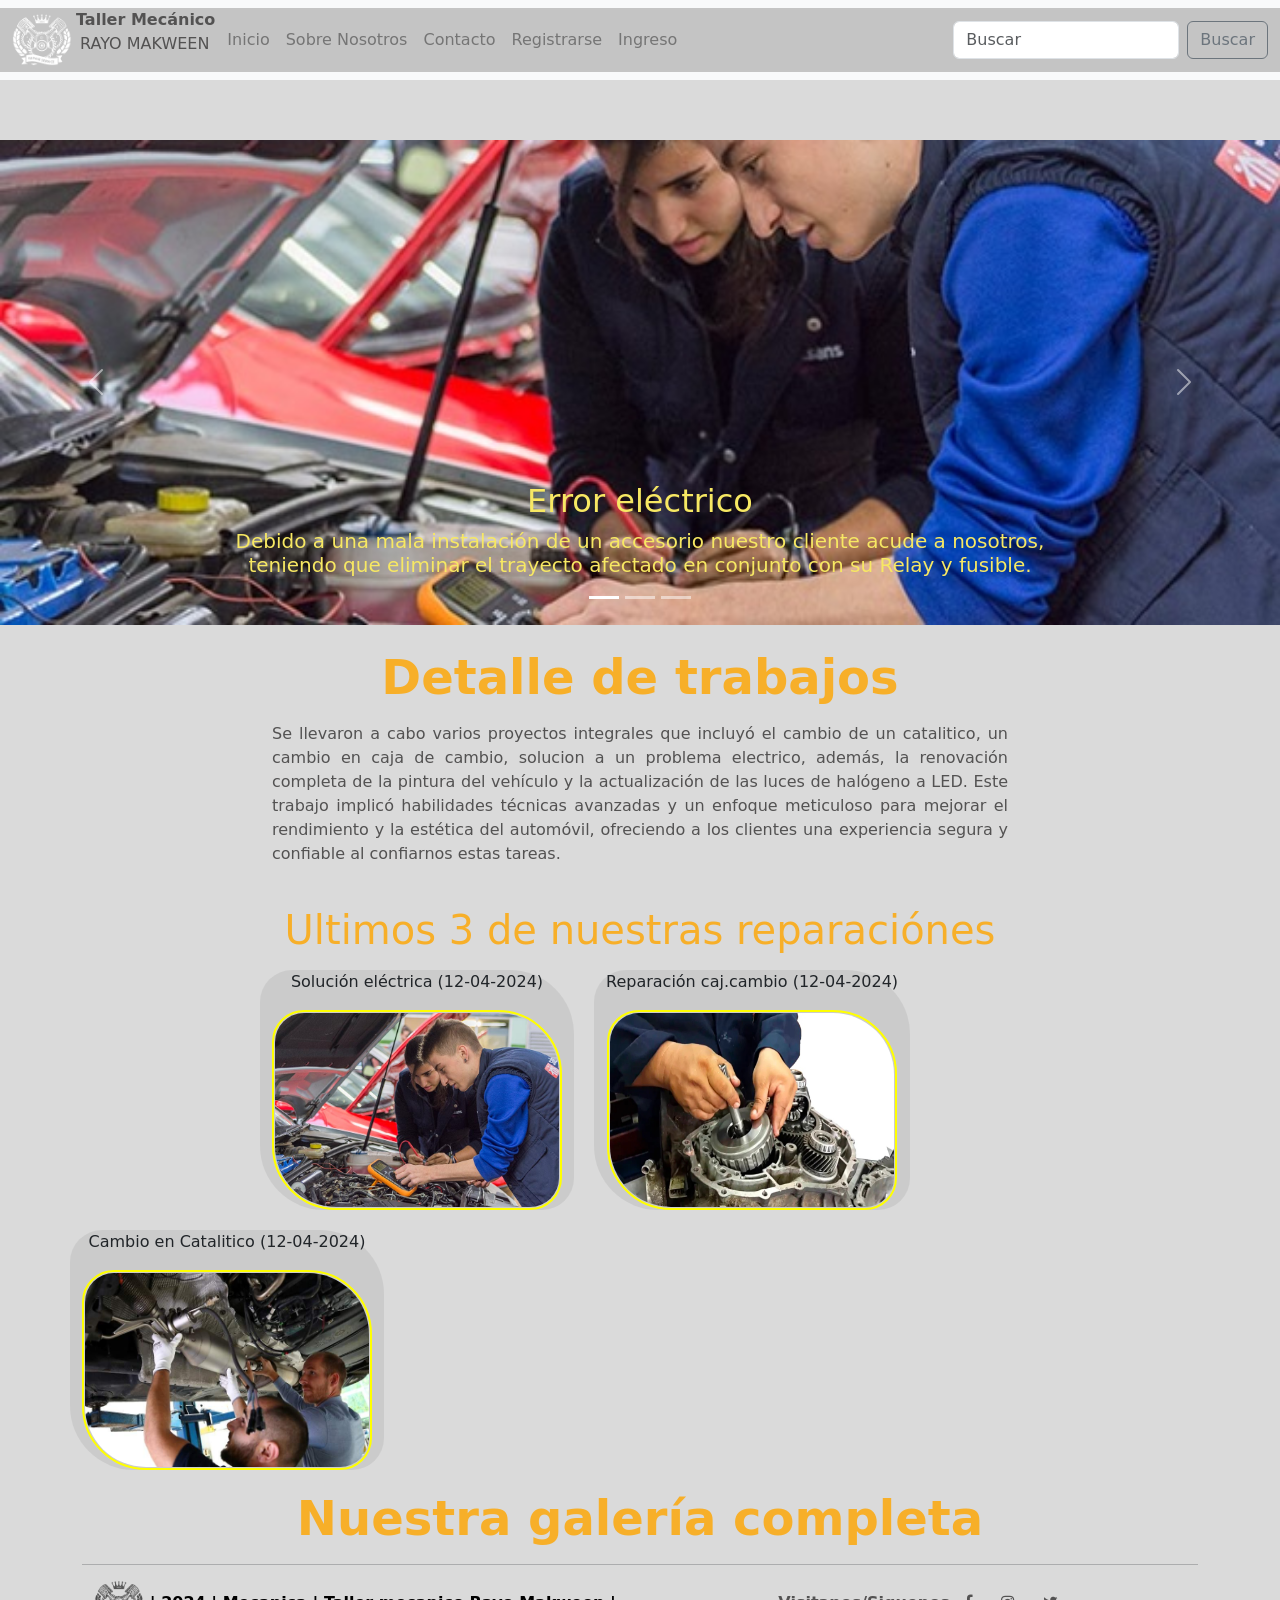
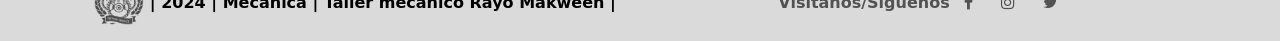
<file: index.html>
<!-- apara no tener inconveniente debe agregar las siguientes extenciones:
1. bootstrap 5 Icon snipets de joshua
2. bootstrap 5 snippets de shariar
3. bootstrap 4, font awesome 4... de ashok
4. bootstrap 5 Quick snippets de Anbuselvan
5. font Awesome de Thinker
6. Font Awesome gallery de Tomaasvergara
7. Live server-->
<!doctype html>
<html lang="en">
    <head>

        <title>Rayo Makween</title>
        <!-- Required meta tags -->
        <meta charset="utf-8" />
        <meta name="viewport" content="width=device-width, initial-scale=1.0, shrink-to-fit=no"/>
    
        <!-- Bootstrap CSS v5.2.1 -->
        <link
            href="https://cdn.jsdelivr.net/npm/bootstrap@5.3.2/dist/css/bootstrap.min.css" rel="stylesheet"
            integrity="sha384-T3c6CoIi6uLrA9TneNEoa7RxnatzjcDSCmG1MXxSR1GAsXEV/Dwwykc2MPK8M2HN" crossorigin="anonymous"/>
        <script src="https://code.jquery.com/jquery-3.6.0.min.js"></script>
        <script defer src="data.js"></script>
        <link rel="stylesheet" href="css/style.css"> <!--css local-->
        <link rel="stylesheet" href="https://maxcdn.bootstrapcdn.com/font-awesome/4.7.0/css/font-awesome.min.css">
        <!-- 3 lineas siguientes es para que carge las fuente de google fonts-->
        <link rel="preconnect" href="https://fonts.googleapis.com">
        <link rel="preconnect" href="https://fonts.gstatic.com" crossorigin>
        <link href="https://fonts.googleapis.com/css2?family=Nunito+Sans:opsz,wght@200..900&display=swap" rel="stylesheet">
    </head>
    
    <body>
        <header>

            <nav class="navbar navbar-expand-lg bg-body-tertiary">
                <div class="container-fluid bg-plomo">
                    <img src="img/logo.png" width="60" onclick="navigateTo('index.html')" style="cursor: pointer;">
                    <p class="txt-plomo t700 px-1">Taller Mecánico <br><span class="text-uppercase txt-plomo t400 px-1">Rayo Makween</span></p>
                    <button class="navbar-toggler" type="button" data-bs-toggle="collapse" data-bs-target="#navbarSupportedContent" aria-controls="navbarSupportedContent" aria-expanded="false" aria-label="Toggle navigation">
                        <span class="navbar-toggler-icon"></span>
                    </button>
                    <div class="collapse navbar-collapse" id="navbarSupportedContent">
                        <ul class="navbar-nav me-auto mb-0 mb-lg-0 txt-plomo">
                            <li class="nav-item">
                                <span class="nav-link txt-plomo" onclick="navigateTo('index.html')">Inicio</span>
                            </li>
                            <li class="nav-item">
                                <span class="nav-link" onclick="navigateTo('quienes-somos.html')">Sobre Nosotros</span>
                            </li>
                            <li class="nav-item">
                                <span class="nav-link" onclick="navigateTo('contacto.html')">Contacto</span>
                            </li>
                            <li class="nav-item">
                                <span class="nav-link" onclick="navigateTo('registro.html')">Registrarse</span>
                            </li>
                            <li class="nav-item">
                                <span class="nav-link" onclick="navigateTo('login.html')">Ingreso</span>
                            </li>
                        </ul>
                        <form id="searchForm" class="d-flex" role="search">
                            <!-- inicio sector de busqueda -->
                            <input id="searchInput" class="form-control me-2" type="search" placeholder="Buscar" aria-label="Search">
                            <button class="btn btn-outline-secondary" type="submit">Buscar</button>
                        </form> <!-- fin sector de busqueda -->
                    </div>
                </div>
            </nav>
        </header>

        <main>
            <!-- carrusel -->
            <div id="carouselExampleCaptions" class="carousel slide">
                <div class="carousel-indicators" id="carouselIndicators"></div>
                <div class="carousel-inner" id="carouselInner"></div>
                <button class="carousel-control-prev" type="button" data-bs-target="#carouselExampleCaptions" data-bs-slide="prev">
                    <span class="carousel-control-prev-icon" aria-hidden="true"></span>
                    <span class="visually-hidden">Previous</span>
                </button>
                <button class="carousel-control-next" type="button" data-bs-target="#carouselExampleCaptions" data-bs-slide="next">
                    <span class="carousel-control-next-icon " aria-hidden="true"></span>
                    <span class="visually-hidden">Next</span>
                </button>
                
            </div>
            <!--fin carrusel -->

            <div class="trabajos-realizados">
                <div class="detalle-trabajo py-4">
                    <div class="container">
                        <div class="row justify-content-center">
                            <div class="col-lg-8 col-md-8 txt-justificado">
                                <p class="t600 display-5 txt-naranja text-center">Detalle de trabajos</p>
                                <p class="txt-justificado txt-plomo">Se llevaron a cabo varios proyectos integrales que incluyó el cambio de un catalitico,
                                    un cambio en caja de cambio, solucion a un problema electrico, además,
                                    la renovación completa de la pintura del vehículo y la actualización de las luces de halógeno a LED.
                                    Este trabajo implicó habilidades técnicas avanzadas y un enfoque meticuloso para mejorar el rendimiento
                                    y la estética del automóvil, ofreciendo a los clientes una experiencia segura y confiable al confiarnos estas tareas.</p>
                            </div>
                        </div>
                    </div>
                </div>
                <div><p class="t400 display-6 txt-naranja text-center">Ultimos 3 de nuestras reparaciónes</p>
                </div>

                <!--Ultimos trabajos-->
                <div class="container">
                    <div class="row">
                        <div class="col-lg-2"></div>
                        <div class="col-lg-3 col-md-3 text-center bordes separa-hori-lg separa-verti">
                            <p>Solución eléctrica (12-04-2024)</p>
                            <a href="ultimoT1.html"><img class="img-bordes" src="img\electrico\01-copia.jpg" width="290" height="200"></a>
                        </div>
                        <div class="col-lg-3 col-md-3 text-center bordes separa-hori-lg separa-verti">
                            <p>Reparación caj.cambio (12-04-2024)</p>
                            <a href="ultimoT2.html"><img class="img-bordes" src="img\caja de cambio\01-copia.jpg" width="290" height="200"></a>
                        </div>
                        <div class="col-lg-3 col-md-3 text-center bordes separa-hori-lg separa-verti">
                            <p>Cambio en Catalitico (12-04-2024)</p>
                            <a href="ultimoT3.html"><img class="img-bordes" src="img\gases\01-copia.jpg" width="290" height="200"></a>
                        </div>
                    </div>
                </div>
                <!--Fin Ultimos trabajos-->

                <!--ingreso a la galeria-->
                <div>
                    <a class="dropdown-item" href="galeria.html"><p class="t600 display-5 txt-naranja text-center">Nuestra galería completa</p></a>
                </div>
                <!--fin ingreso a la galeria-->
            </div>
        </main>

        <footer class="footer text-center">
            <div class="copyright">
                <div class="container">
                    <hr>
                    <div class="row">
                        <div class="col-lg-6 col-md-6 txt-negro">
                            <p><b><a href="index.html"> <img src="img\logo1.png" width="50"></a> | 2024 | Mecanica | Taller mecanico Rayo Makween |</b></p>
                        </div>
                        <div class="col-lg-6 col-md-6 t700">
                            <ul class="nav justify-content-center"> <!--centrer, para centrar los 3 iconos-->
                                <!-- 1. se agrega "fa " para que carge los iconos-->
                                <!-- 2. el px-2 es para que no estan juntos-->
                                <li class="txt-plomo ">Visitanos/Siguenos</li>
                                <li><a class="text-decoration-none txt-plomo" href="https://www.facebook.com/?locale=es_LA"><i class="fa fa-brands fa-facebook px-2"></i></a></li>
                                <li><a class="text-decoration-none txt-plomo" href="https://www.instagram.com/"><i class="fa fa-brands fa-instagram px-2"></i></a></li>
                                <li><a class="text-decoration-none txt-plomo" href="https://twitter.com/?lang=es"><i class="fa fa-brands fa-twitter px-2"></i></a></li>
                            </ul>
                        </div>
                    </div>
                </div>
            </div>
        </footer>

        <!-- jquery-->
        <script src="https://code.jquery.com/jquery-3.6.0.min.js"></script>
        <script
            src="https://cdn.jsdelivr.net/npm/@popperjs/core@2.11.8/dist/umd/popper.min.js"
            integrity="sha384-I7E8VVD/ismYTF4hNIPjVp/Zjvgyol6VFvRkX/vR+Vc4jQkC+hVqc2pM8ODewa9r" crossorigin="anonymous"></script>
        <script
            src="https://cdn.jsdelivr.net/npm/bootstrap@5.3.2/dist/js/bootstrap.min.js"
            integrity="sha384-BBtl+eGJRgqQAUMxJ7pMwbEyER4l1g+O15P+16Ep7Q9Q+zqX6gSbd85u4mG4QzX+" crossorigin="anonymous"></script>
    </body>
</html>
</file>
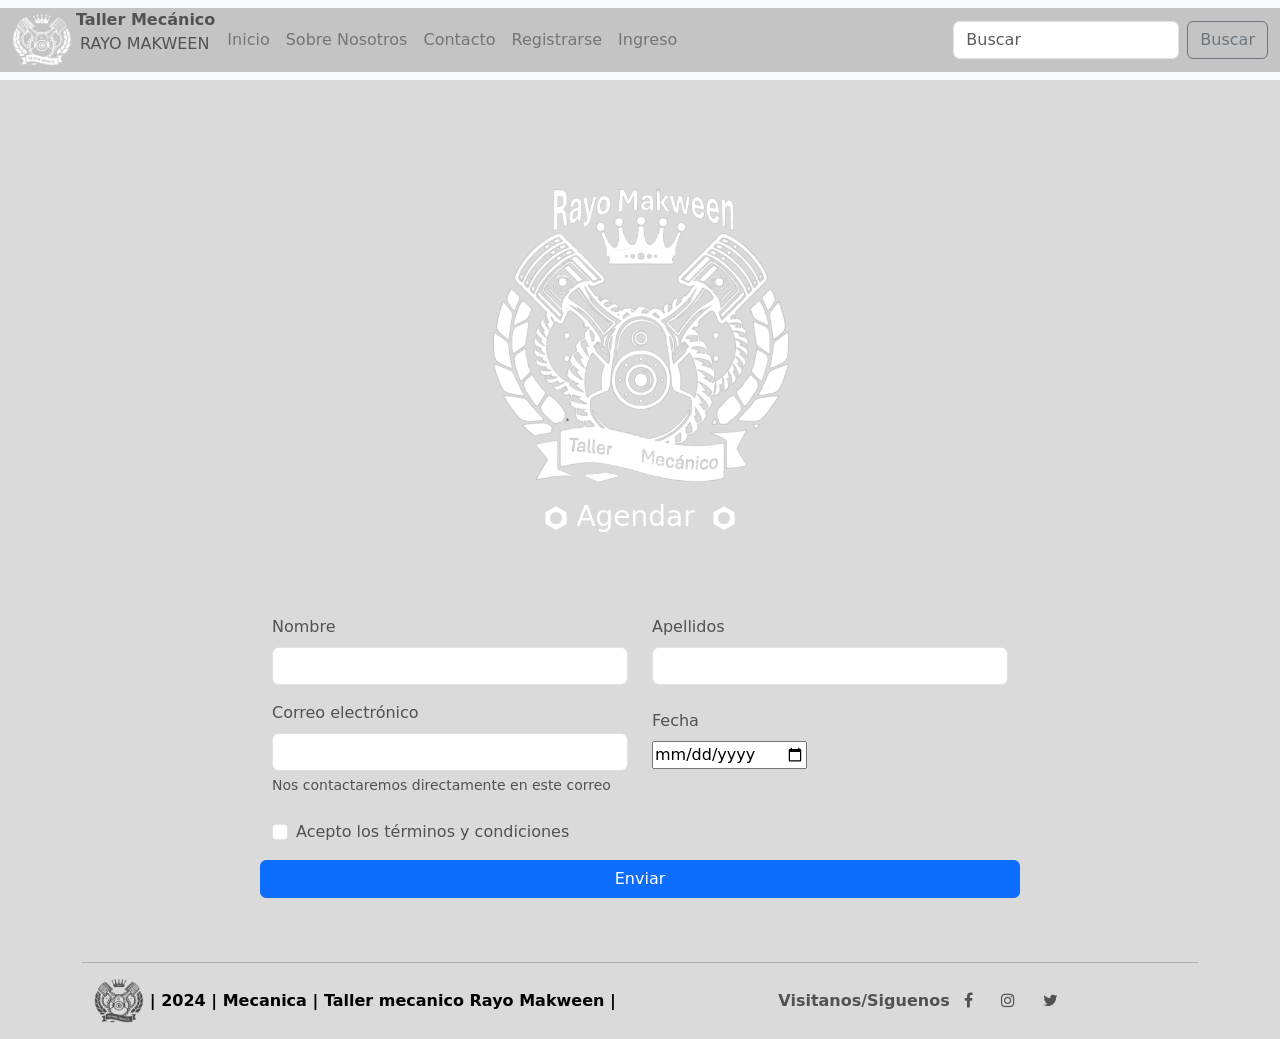
<file: agendar.html>
<!doctype html>
<html lang="en">
    <head>
        <link rel="website icon" type="png" href="Llave inglesa.jpg">
        <title>agendar</title>
        <!-- Required meta tags -->
        <meta charset="utf-8" />
        <meta name="viewport" content="width=device-width, initial-scale=1.0, shrink-to-fit=no"/>
        <!-- Bootstrap CSS v5.2.1 -->
        <link
            href="https://cdn.jsdelivr.net/npm/bootstrap@5.3.2/dist/css/bootstrap.min.css" rel="stylesheet"
            integrity="sha384-T3c6CoIi6uLrA9TneNEoa7RxnatzjcDSCmG1MXxSR1GAsXEV/Dwwykc2MPK8M2HN" crossorigin="anonymous"
        />
        <link rel="stylesheet" href="css/style.css"> <!--css local-->
        <link rel="stylesheet" href="https://maxcdn.bootstrapcdn.com/font-awesome/4.7.0/css/font-awesome.min.css">
        <!-- 3 lineas siguientes es para que carge las fuente de google fonts-->
        <link rel="preconnect" href="https://fonts.googleapis.com">
        <link rel="preconnect" href="https://fonts.gstatic.com" crossorigin>
        <link href="https://fonts.googleapis.com/css2?family=Nunito+Sans:opsz,wght@200..900&display=swap" rel="stylesheet">
    </head>
    
    <body class="fondo">
        <header>
                
            <nav class="navbar navbar-expand-lg bg-body-tertiary">
                <div class="container-fluid bg-plomo">
                    <img src="img/logo.png" width="60" onclick="navigateTo('index.html')" style="cursor: pointer;">
                    <p class="txt-plomo t700 px-1">Taller Mecánico <br><span class="text-uppercase txt-plomo t400 px-1">Rayo Makween</span></p>
                    <button class="navbar-toggler" type="button" data-bs-toggle="collapse" data-bs-target="#navbarSupportedContent" aria-controls="navbarSupportedContent" aria-expanded="false" aria-label="Toggle navigation">
                        <span class="navbar-toggler-icon"></span>
                    </button>
                    <div class="collapse navbar-collapse" id="navbarSupportedContent">
                        <ul class="navbar-nav me-auto mb-0 mb-lg-0 txt-plomo">
                            <li class="nav-item">
                                <span class="nav-link txt-plomo" onclick="navigateTo('index.html')">Inicio</span>
                            </li>
                            <li class="nav-item">
                                <span class="nav-link" onclick="navigateTo('quienes-somos.html')">Sobre Nosotros</span>
                            </li>
                            <li class="nav-item">
                                <span class="nav-link" onclick="navigateTo('contacto.html')">Contacto</span>
                            </li>
                            <li class="nav-item">
                                <span class="nav-link" onclick="navigateTo('registro.html')">Registrarse</span>
                            </li>
                            <li class="nav-item">
                                <span class="nav-link" onclick="navigateTo('login.html')">Ingreso</span>
                            </li>
                        </ul>
                        <form id="searchForm" class="d-flex" role="search">
                            <!-- inicio sector de busqueda -->
                            <input id="searchInput" class="form-control me-2" type="search" placeholder="Buscar" aria-label="Search">
                            <button class="btn btn-outline-secondary" type="submit">Buscar</button>
                            <script defer src="data.js"></script>
                        </form> <!-- fin sector de busqueda -->
                    </div>
                </div>
            </nav>
            <script defer src="main.js"></script>
        </header>

        <main>
            <div class="titulo-seccion-pag pt-5 txt-blanco">
                <div class="container text-center text-capitalize">
                    <div class="row">
                        <div class="col-lg-12 col-md-12">
                            <a href="quienes-somos.html"> <img src="img\logoCopia.png" width="300"> </a> <!--imagen que me dirige al inicio-->
                            <p></p>
                            <h3 class="pb-4"><img src="img\tuerca.png" width="40"></a>Agendar  <img src="img\tuerca.png" width="40"> </a></h3>
                        </div>
                    </div>
                </div>
            </div>
            
            <div class="formularios py-5 txt-plomo">
                <div class="container">
                    <div class="row justify-content-between">
                        <div class="col-lg-2 col-md-2">
                            <!-- para agregar un espacio -->
                        </div>
                        <div class="col-lg-8 col-md-8">
                            <!-- inicio del formulario -->
                            <form class="row" method="get" action="contacto.html">
                                <div class="col-lg-6 col-md-6">
                                    <div class="mb-3">
                                        <label for="nombre" class="form-label titulos-form">Nombre</label>
                                        <!-- para ingresar el nombres-->
                                        <input type="text" class="form-control" id="nombre" name="nombre" aria-describedby="nombre-ayuda">
                                        <div id="nombre-ayuda" class="form-text"></div>
                                    </div>
                                </div>
                                <div class="col-lg-6 col-md-6">
                                    <div class="mb-3">
                                        <label for="apellido" class="form-label titulos-form">Apellidos</label>
                                        <!-- para ingresar el apellido-->
                                        <input type="text" class="form-control" id="apellido" name="Apellido" aria-describedby="nombre-ayuda">
                                        <div id="nombre-ayuda" class="form-text"></div>
                                    </div>
                                </div>

                                <div class="col-lg-6 col-md-6">
                                    <div class="mb-3">
                                        <label for="correo" class="form-label titulos-form">Correo electrónico</label>
                                        <!-- para ingresar el correo-->
                                        <input type="email" class="form-control" id="correo" name="correo" aria-describedby="emailHelp">
                                        <div id="emailHelp" class="form-text txt-plomo">Nos contactaremos directamente en este correo
                                        </div>
                                    </div>
                                </div>
                                <div class="col-lg-6 col-md-6 pt-2">
                                    <label for="correo" class="form-label titulos-form">Fecha</label>
                                    <br>
                                    <input type="date">
                                </div>
                                <div class="col-lg-6 col-md-6 pt-2">
                                    <div class="mb-3 form-check">
                                        <input type="checkbox" class="form-check-input" id="exampleCheck1">
                                        <label class="form-check-label link-mora" name="ok" for="exampleCheck1"><a class="text-decoration-none txt-plomo" href="terminoYCondiciones.html">Acepto los términos y condiciones</a></label>
                                    </div>
                                </div>
                                <button type="submit" class="btn btn-primary bg-morado">Enviar</button>
                            </form>
                            <!-- fin del formulario -->
                        </div>
                        <div class="col-lg-2 col-md-2"></div>
                    </div>
                </div>
            </div>
        </main>

        <footer class="footer text-center">
            <div class="copyright">
                <div class="container">
                    <hr>
                    <div class="row">
                        <div class="col-lg-6 col-md-6 txt-negro">
                            <p><b><a href="index.html"> <img src="img\logo1.png" width="50"></a> | 2024 | Mecanica | Taller mecanico Rayo Makween |</b></p>
                        </div>
                        <div class="col-lg-6 col-md-6 t700">
                            <ul class="nav justify-content-center"> <!--centrer, para centrar los 3 iconos-->
                                <!-- 1. se agrega "fa " para que carge los iconos-->
                                <!-- 2. el px-2 es para que no estan juntos-->
                                <li class="txt-plomo ">Visitanos/Siguenos</li>
                                <li><a class="text-decoration-none txt-plomo" href="https://www.facebook.com/?locale=es_LA"><i class="fa fa-brands fa-facebook px-2"></i></a></li>
                                <li><a class="text-decoration-none txt-plomo" href="https://www.instagram.com/"><i class="fa fa-brands fa-instagram px-2"></i></a></li>
                                <li><a class="text-decoration-none txt-plomo" href="https://twitter.com/?lang=es"><i class="fa fa-brands fa-twitter px-2"></i></a></li>
                            </ul>
                        </div>
                    </div>
                </div>
            </div>
        </footer>

        <!-- jquery-->
        <script src="https://code.jquery.com/jquery-3.6.0.min.js"></script>
        <script
            src="https://cdn.jsdelivr.net/npm/@popperjs/core@2.11.8/dist/umd/popper.min.js"
            integrity="sha384-I7E8VVD/ismYTF4hNIPjVp/Zjvgyol6VFvRkX/vR+Vc4jQkC+hVqc2pM8ODewa9r" crossorigin="anonymous"></script>
        <script
            src="https://cdn.jsdelivr.net/npm/bootstrap@5.3.2/dist/js/bootstrap.min.js"
            integrity="sha384-BBtl+eGJRgqQAUMxJ7pMwbEyER4l1g+O15P+16Ep7Q9Q+zqX6gSbd85u4mG4QzX+" crossorigin="anonymous"></script>
    </body>
</html>
</file>
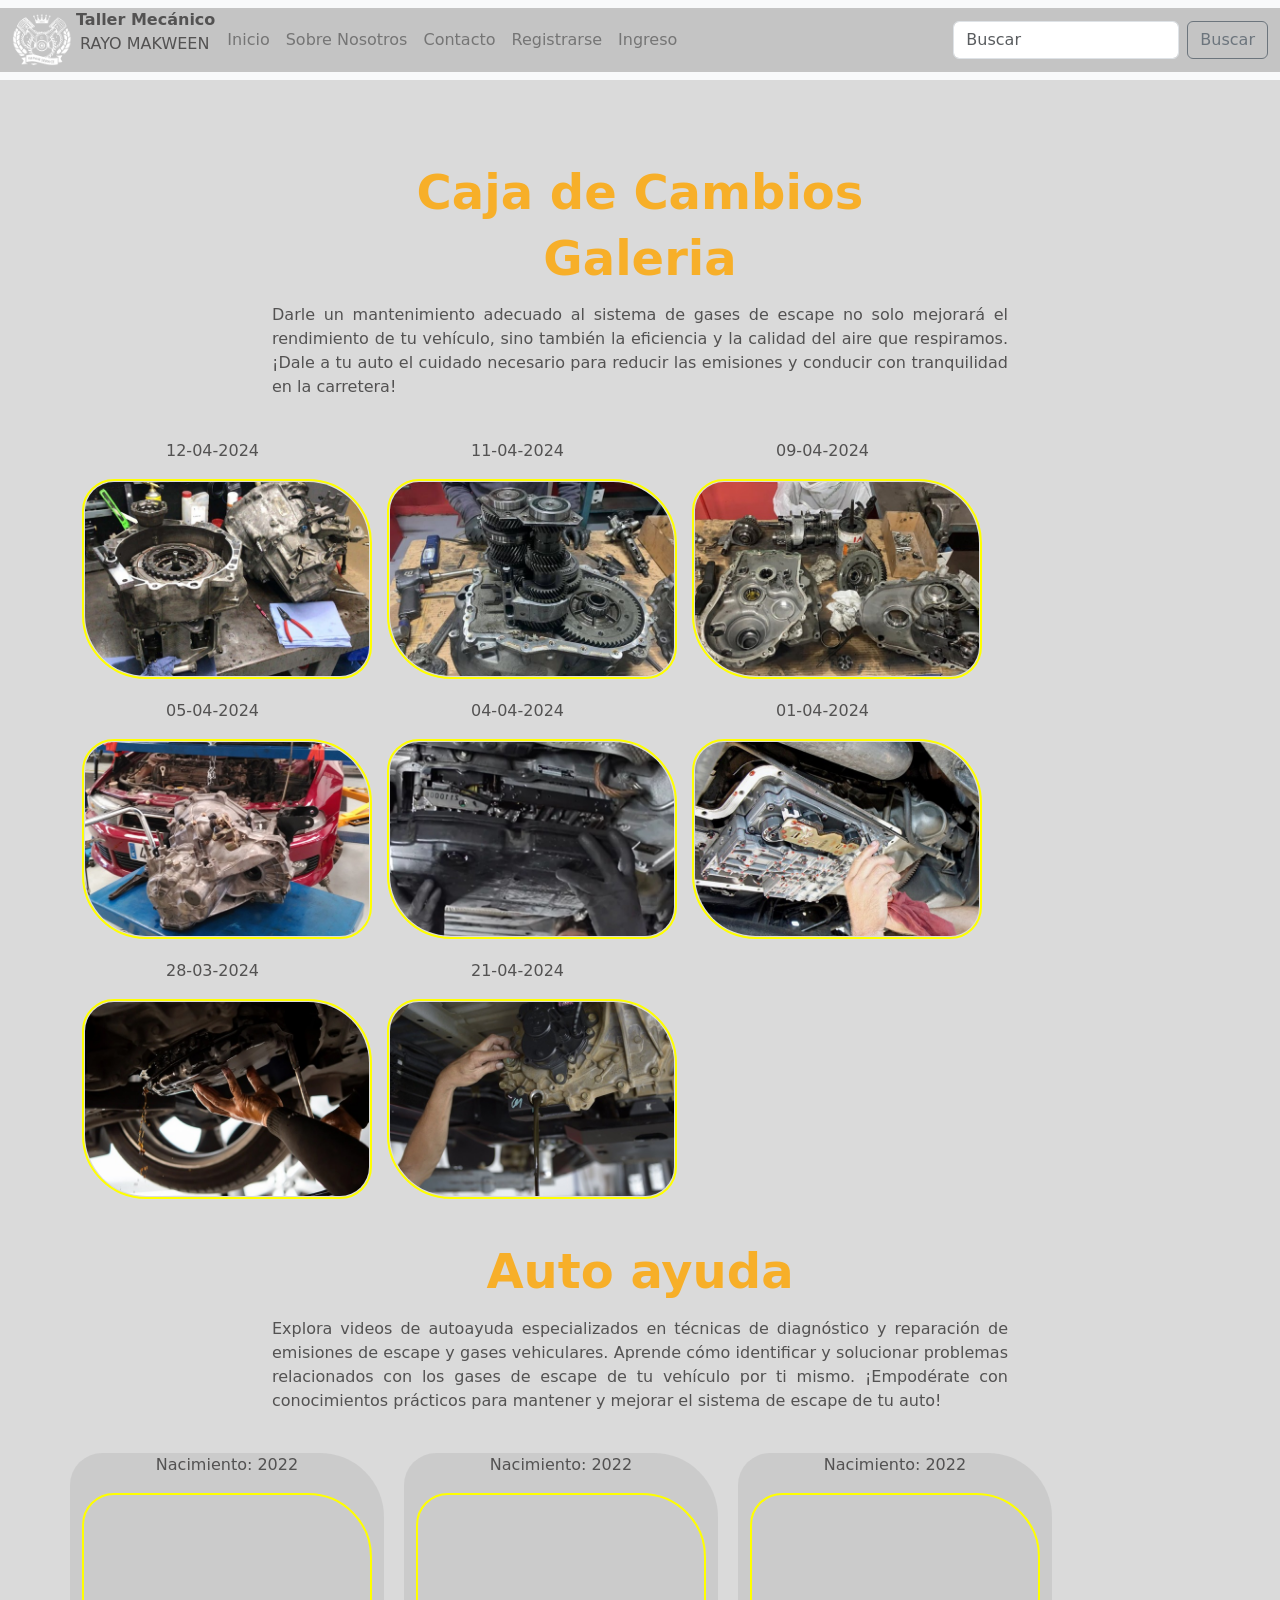
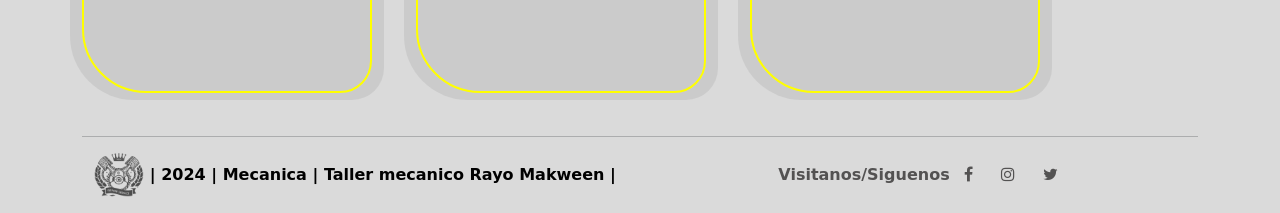
<file: cajaCambio.html>
<!doctype html>

<html lang="en">
    <head>
        <title>caja de cambio</title>
        <!-- Required meta tags -->
        <meta charset="utf-8" />
        <meta name="viewport" content="width=device-width, initial-scale=1.0, shrink-to-fit=no"/>
        
        <!-- Bootstrap CSS v5.2.1 -->
        <link
        href="https://cdn.jsdelivr.net/npm/bootstrap@5.3.2/dist/css/bootstrap.min.css" rel="stylesheet"
            integrity="sha384-T3c6CoIi6uLrA9TneNEoa7RxnatzjcDSCmG1MXxSR1GAsXEV/Dwwykc2MPK8M2HN" crossorigin="anonymous"/>
        <script src="https://code.jquery.com/jquery-3.6.0.min.js"></script>
        <link rel="stylesheet" href="css/style.css"> <!--css local-->
        <link rel="stylesheet" href="https://maxcdn.bootstrapcdn.com/font-awesome/4.7.0/css/font-awesome.min.css">
        <!-- 3 lineas siguientes es para que carge las fuente de google fonts-->
        <link rel="preconnect" href="https://fonts.googleapis.com">
        <link rel="preconnect" href="https://fonts.gstatic.com" crossorigin>
        <link href="https://fonts.googleapis.com/css2?family=Nunito+Sans:opsz,wght@200..900&display=swap" rel="stylesheet">
    </head>
        
    <body class="fondo">
        <header>
                    
            <nav class="navbar navbar-expand-lg bg-body-tertiary">
                <div class="container-fluid bg-plomo">
                    <img src="img/logo.png" width="60" onclick="navigateTo('index.html')" style="cursor: pointer;">
                    <p class="txt-plomo t700 px-1">Taller Mecánico <br><span class="text-uppercase txt-plomo t400 px-1">Rayo Makween</span></p>
                    <button class="navbar-toggler" type="button" data-bs-toggle="collapse" data-bs-target="#navbarSupportedContent" aria-controls="navbarSupportedContent" aria-expanded="false" aria-label="Toggle navigation">
                        <span class="navbar-toggler-icon"></span>
                    </button>
                    <div class="collapse navbar-collapse" id="navbarSupportedContent">
                        <ul class="navbar-nav me-auto mb-0 mb-lg-0 txt-plomo">
                            <li class="nav-item">
                                <span class="nav-link txt-plomo" onclick="navigateTo('index.html')">Inicio</span>
                            </li>
                            <li class="nav-item">
                                <span class="nav-link" onclick="navigateTo('quienes-somos.html')">Sobre Nosotros</span>
                            </li>
                            <li class="nav-item">
                                <span class="nav-link" onclick="navigateTo('contacto.html')">Contacto</span>
                            </li>
                            <li class="nav-item">
                                <span class="nav-link" onclick="navigateTo('registro.html')">Registrarse</span>
                            </li>
                            <li class="nav-item">
                                <span class="nav-link" onclick="navigateTo('login.html')">Ingreso</span>
                            </li>
                        </ul>
                        <form id="searchForm" class="d-flex" role="search">
                            <!-- inicio sector de busqueda -->
                            <input id="searchInput" class="form-control me-2" type="search" placeholder="Buscar" aria-label="Search">
                            <button class="btn btn-outline-secondary" type="submit">Buscar</button>
                            <script defer src="data.js"></script>
                        </form> <!-- fin sector de busqueda -->
                    </div>
                </div>
            </nav>
            <script defer src="main.js"></script>            
        </header>

        <main>
            <div class="#">
                <div class="#">
                    <div class="carroceria py-4">
                        <div class="container">
                            <div class="row justify-content-center">
                                <div class="col-lg-8 col-md-8">
                                    <h3 class="t700 display-5 txt-naranja text-center">Caja de Cambios</h3>
                                    <p class="t600 display-5 txt-naranja text-center">Galeria</p>
                                    <p class="txt-justificado txt-plomo">Darle un mantenimiento adecuado al sistema de gases de escape no
                                        solo mejorará el rendimiento de tu vehículo, sino también la eficiencia y la calidad
                                        del aire que respiramos. ¡Dale a tu auto el cuidado necesario para reducir las emisiones
                                        y conducir con tranquilidad en la carretera!</p>
                                </div>
                            </div>
                        </div>
                    </div>
                        
                    <div class="cajaCambio txt-plomo">
                        <div class="container">
                            <div class="row">
                                <div class="col-lg-3 col-md-3 text-center separa-hori-lg separa-verti">
                                    <p>12-04-2024</p>
                                    <img class="img-bordes" src="img\caja de cambio\01.jpg" width="290" height="200">
                                </div>
                                <div class="col-lg-3 col-md-3 text-center separa-hori-lg separa-verti">
                                    <p>11-04-2024</p>
                                    <img class="img-bordes" src="img\caja de cambio\02.jpg" width="290" height="200">
                                </div>
                                <div class="col-lg-3 col-md-3 text-center separa-hori-lg separa-verti">
                                    <p>09-04-2024</p>
                                    <img class="img-bordes" src="img\caja de cambio\03.jpg" width="290" height="200">
                                </div>
                                <div class="col-lg-3 col-md-3 text-center separa-hori-lg separa-verti">
                                    <p>05-04-2024</p>
                                    <img class="img-bordes" src="img\caja de cambio\04.jpg" width="290" height="200">
                                </div>
                                <div class="col-lg-3 col-md-3 text-center separa-hori-lg separa-verti">
                                    <p>04-04-2024</p>
                                    <img class="img-bordes" src="img\caja de cambio\05.jpg" width="290" height="200">
                                </div>
                                <div class="col-lg-3 col-md-3 text-center separa-hori-lg separa-verti">
                                    <p>01-04-2024</p>
                                    <img class="img-bordes" src="img\caja de cambio\06.jpg" width="290" height="200">
                                </div>
                                <div class="col-lg-3 col-md-3 text-center separa-hori-lg separa-verti">
                                    <p>28-03-2024</p>
                                    <img class="img-bordes" src="img\caja de cambio\07.jpg" width="290" height="200">
                                </div>
                                <div class="col-lg-3 col-md-3 text-center separa-hori-lg separa-verti">
                                    <p>21-04-2024</p>
                                    <img class="img-bordes" src="img\caja de cambio\08.jpg" width="290" height="200">
                                </div>
                            </div>
                        </div>
                    </div>
                    <div class="cajaCambio py-4">
                        <div class="container">
                            <div class="row justify-content-center">
                                <div class="col-lg-8 col-md-8">

                                    <p class="t600 display-5 txt-naranja text-center">Auto ayuda</p>
                                    <p class="txt-justificado txt-plomo">Explora videos de autoayuda especializados en técnicas de diagnóstico
                                        y reparación de emisiones de escape y gases vehiculares. Aprende cómo identificar y
                                        solucionar problemas relacionados con los gases de escape de tu vehículo por ti mismo.
                                        ¡Empodérate con conocimientos prácticos para mantener y mejorar el sistema de escape de tu auto!</p>
                                </div>
                            </div>
                        </div>
                    </div>
                    <div class="animales txt-plomo">
                        <div class="container">
                            <div class="row">
                                <div class="col-lg-3 col-md-3 text-center bordes separa-hori-lg separa-verti">
                                    <p>Nacimiento: 2022</p>
                                    <iframe class="img-bordes" width="290" height="200" src="https://www.youtube.com/embed/LRTOUqLmuAU" frameborder="0"></iframe>
                                </div>
                                <div class="col-lg-3 col-md-3 text-center bordes separa-hori-lg separa-verti">
                                    <p>Nacimiento: 2022</p>
                                    <iframe class="img-bordes" width="290" height="200" src="https://www.youtube.com/embed/LRTOUqLmuAU" frameborder="0"></iframe>
                                </div>
                                <div class="col-lg-3 col-md-3 text-center bordes separa-hori-lg separa-verti">
                                    <p>Nacimiento: 2022</p>
                                    <iframe class="img-bordes" width="290" height="200" src="https://www.youtube.com/embed/LRTOUqLmuAU" frameborder="0"></iframe>
                                </div>
                            </div>
                        </div>
                    </div>
                </div>
            </div>
        </main>

        <footer class="footer text-center">
            <div class="copyright">
                <div class="container">
                    <hr>
                    <div class="row">
                        <div class="col-lg-6 col-md-6 txt-negro">
                            <p><b><a href="index.html"> <img src="img\logo1.png" width="50"></a> | 2024 | Mecanica | Taller mecanico Rayo Makween |</b></p>
                        </div>
                        <div class="col-lg-6 col-md-6 t700">
                            <ul class="nav justify-content-center"> <!--centrer, para centrar los 3 iconos-->
                                <!-- 1. se agrega "fa " para que carge los iconos-->
                                <!-- 2. el px-2 es para que no estan juntos-->
                                <li class="txt-plomo ">Visitanos/Siguenos</li>
                                <li><a class="text-decoration-none txt-plomo" href="https://www.facebook.com/?locale=es_LA"><i class="fa fa-brands fa-facebook px-2"></i></a></li>
                                <li><a class="text-decoration-none txt-plomo" href="https://www.instagram.com/"><i class="fa fa-brands fa-instagram px-2"></i></a></li>
                                <li><a class="text-decoration-none txt-plomo" href="https://twitter.com/?lang=es"><i class="fa fa-brands fa-twitter px-2"></i></a></li>
                            </ul>
                        </div>
                    </div>
                </div>
            </div>
        </footer>

        <!-- jquery-->
        <script src="https://code.jquery.com/jquery-3.6.0.min.js"></script>
        <script
            src="https://cdn.jsdelivr.net/npm/@popperjs/core@2.11.8/dist/umd/popper.min.js"
            integrity="sha384-I7E8VVD/ismYTF4hNIPjVp/Zjvgyol6VFvRkX/vR+Vc4jQkC+hVqc2pM8ODewa9r" crossorigin="anonymous"></script>
        <script
            src="https://cdn.jsdelivr.net/npm/bootstrap@5.3.2/dist/js/bootstrap.min.js"
            integrity="sha384-BBtl+eGJRgqQAUMxJ7pMwbEyER4l1g+O15P+16Ep7Q9Q+zqX6gSbd85u4mG4QzX+" crossorigin="anonymous"></script>
    </body>
</html>
</file>
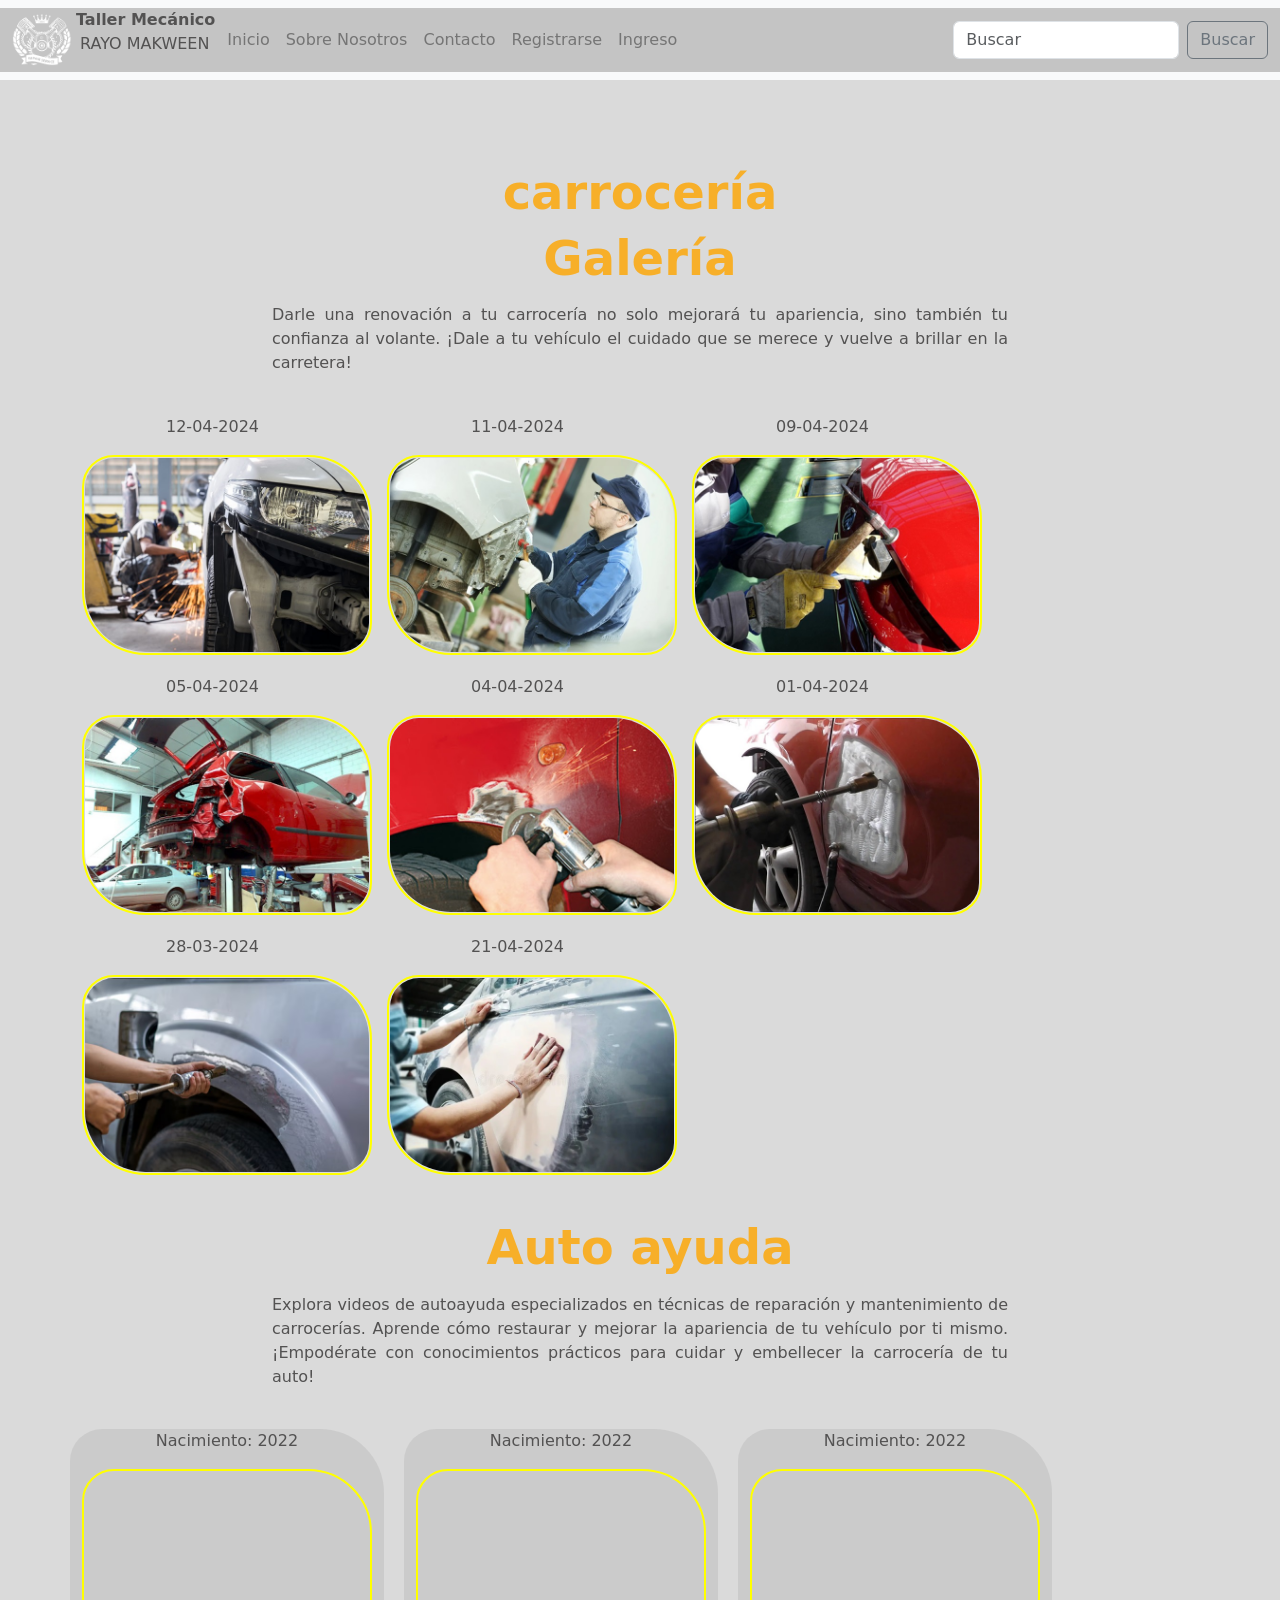
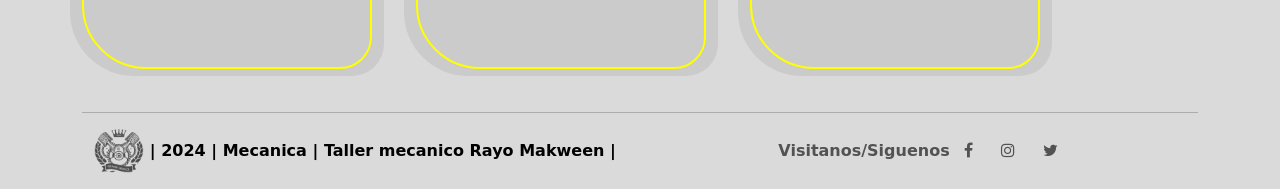
<file: carroseria.html>
<!doctype html>
<html lang="en">
    <head>
        <title>carroseria</title>
        <!-- Required meta tags -->
        <meta charset="utf-8" />
        <meta name="viewport" content="width=device-width, initial-scale=1.0, shrink-to-fit=no"/>
        
        <!-- Bootstrap CSS v5.2.1 -->
        <link
            href="https://cdn.jsdelivr.net/npm/bootstrap@5.3.2/dist/css/bootstrap.min.css" rel="stylesheet"
            integrity="sha384-T3c6CoIi6uLrA9TneNEoa7RxnatzjcDSCmG1MXxSR1GAsXEV/Dwwykc2MPK8M2HN" crossorigin="anonymous"/>
        <script src="https://code.jquery.com/jquery-3.6.0.min.js"></script>
        <link rel="stylesheet" href="css/style.css"> <!--css local-->
        <link rel="stylesheet" href="https://maxcdn.bootstrapcdn.com/font-awesome/4.7.0/css/font-awesome.min.css">
        <!-- 3 lineas siguientes es para que carge las fuente de google fonts-->
        <link rel="preconnect" href="https://fonts.googleapis.com">
        <link rel="preconnect" href="https://fonts.gstatic.com" crossorigin>
        <link href="https://fonts.googleapis.com/css2?family=Nunito+Sans:opsz,wght@200..900&display=swap" rel="stylesheet">
    </head>
        
    <body class="fondo">
        <header>
                    
            <nav class="navbar navbar-expand-lg bg-body-tertiary">
                <div class="container-fluid bg-plomo">
                    <img src="img/logo.png" width="60" onclick="navigateTo('index.html')" style="cursor: pointer;">
                    <p class="txt-plomo t700 px-1">Taller Mecánico <br><span class="text-uppercase txt-plomo t400 px-1">Rayo Makween</span></p>
                    <button class="navbar-toggler" type="button" data-bs-toggle="collapse" data-bs-target="#navbarSupportedContent" aria-controls="navbarSupportedContent" aria-expanded="false" aria-label="Toggle navigation">
                        <span class="navbar-toggler-icon"></span>
                    </button>
                    <div class="collapse navbar-collapse" id="navbarSupportedContent">
                        <ul class="navbar-nav me-auto mb-0 mb-lg-0 txt-plomo">
                            <li class="nav-item">
                                <span class="nav-link txt-plomo" onclick="navigateTo('index.html')">Inicio</span>
                            </li>
                            <li class="nav-item">
                                <span class="nav-link" onclick="navigateTo('quienes-somos.html')">Sobre Nosotros</span>
                            </li>
                            <li class="nav-item">
                                <span class="nav-link" onclick="navigateTo('contacto.html')">Contacto</span>
                            </li>
                            <li class="nav-item">
                                <span class="nav-link" onclick="navigateTo('registro.html')">Registrarse</span>
                            </li>
                            <li class="nav-item">
                                <span class="nav-link" onclick="navigateTo('login.html')">Ingreso</span>
                            </li>
                        </ul>
                        <form id="searchForm" class="d-flex" role="search">
                            <!-- inicio sector de busqueda -->
                            <input id="searchInput" class="form-control me-2" type="search" placeholder="Buscar" aria-label="Search">
                            <button class="btn btn-outline-secondary" type="submit">Buscar</button>
                            <script defer src="data.js"></script>
                        </form> <!-- fin sector de busqueda -->
                    </div>
                </div>
            </nav>
            <script defer src="main.js"></script>
        </header>

        <main>
            <div class="#">
                <div class="#">
                    <div class="carroceria py-4">
                        <div class="container">
                            <div class="row justify-content-center">
                                <div class="col-lg-8 col-md-8">
                                    <h3 class="t700 display-5 txt-naranja text-center">carrocería</h3>
                                    <p class="t600 display-5 txt-naranja text-center">Galería</p>
                                    <p class="txt-justificado txt-plomo">Darle una renovación a tu carrocería no solo mejorará tu apariencia, 
                                            sino también tu confianza al volante. ¡Dale a tu vehículo el cuidado que se merece y vuelve a brillar en la carretera!</p>
                                </div>
                            </div>
                        </div>
                    </div>
                        
                    <div class="carroseria txt-plomo">
                        <div class="container">
                            <div class="row">
                                <div class="col-lg-3 col-md-3 text-center separa-hori-lg separa-verti">
                                    <p>12-04-2024</p>
                                    <img class="img-bordes" src="img\carroseria\01.jpg" width="290" height="200">
                                </div>
                                <div class="col-lg-3 col-md-3 text-center separa-hori-lg separa-verti">
                                    <p>11-04-2024</p>
                                    <img class="img-bordes" src="img\carroseria\02.jpg" width="290" height="200">
                                </div>
                                <div class="col-lg-3 col-md-3 text-center separa-hori-lg separa-verti">
                                    <p>09-04-2024</p>
                                    <img class="img-bordes" src="img\carroseria\03.jpg" width="290" height="200">
                                </div>
                                <div class="col-lg-3 col-md-3 text-center separa-hori-lg separa-verti">
                                    <p>05-04-2024</p>
                                    <img class="img-bordes" src="img\carroseria\04.jpg" width="290" height="200">
                                </div>
                                <div class="col-lg-3 col-md-3 text-center separa-hori-lg separa-verti">
                                    <p>04-04-2024</p>
                                    <img class="img-bordes" src="img\carroseria\05.jpg" width="290" height="200">
                                </div>
                                <div class="col-lg-3 col-md-3 text-center separa-hori-lg separa-verti">
                                    <p>01-04-2024</p>
                                    <img class="img-bordes" src="img\carroseria\06.jpg" width="290" height="200">
                                </div>
                                <div class="col-lg-3 col-md-3 text-center separa-hori-lg separa-verti">
                                    <p>28-03-2024</p>
                                    <img class="img-bordes" src="img\carroseria\07.jpg" width="290" height="200">
                                </div>
                                <div class="col-lg-3 col-md-3 text-center separa-hori-lg separa-verti">
                                    <p>21-04-2024</p>
                                    <img class="img-bordes" src="img\carroseria\08.jpg" width="290" height="200">
                                </div>
                            </div>
                        </div>
                    </div>
                    <div class="carroseria py-4">
                        <div class="container">
                            <div class="row justify-content-center">
                                <div class="col-lg-8 col-md-8">
                                    <p class="t600 display-5 txt-naranja text-center">Auto ayuda</p>
                                    <p class="txt-justificado txt-plomo">Explora videos de autoayuda especializados en técnicas de reparación y mantenimiento de carrocerías.
                                        Aprende cómo restaurar y mejorar la apariencia de tu vehículo por ti mismo. ¡Empodérate con conocimientos prácticos para
                                        cuidar y embellecer la carrocería de tu auto!</p>
                                </div>
                            </div>
                        </div>
                    </div>
                    <div class="animales txt-plomo">
                        <div class="container">
                            <div class="row">
                                <div class="col-lg-3 col-md-3 text-center bordes separa-hori-lg separa-verti">
                                    <p>Nacimiento: 2022</p>
                                    <iframe class="img-bordes" width="290" height="200" src="https://www.youtube.com/embed/LRTOUqLmuAU" frameborder="0"></iframe>
                                </div>
                                <div class="col-lg-3 col-md-3 text-center bordes separa-hori-lg separa-verti">
                                    <p>Nacimiento: 2022</p>
                                    <iframe class="img-bordes" width="290" height="200" src="https://www.youtube.com/embed/LRTOUqLmuAU" frameborder="0"></iframe>
                                </div>
                                <div class="col-lg-3 col-md-3 text-center bordes separa-hori-lg separa-verti">
                                    <p>Nacimiento: 2022</p>
                                    <iframe class="img-bordes" width="290" height="200" src="https://www.youtube.com/embed/LRTOUqLmuAU" frameborder="0"></iframe>
                                </div>
                            </div>
                        </div>
                    </div>
                </div>
            </div>
        </main>

        <footer class="footer text-center">
            <div class="copyright">
                <div class="container">
                    <hr>
                    <div class="row">
                        <div class="col-lg-6 col-md-6 txt-negro">
                            <p><b><a href="index.html"> <img src="img\logo1.png" width="50"></a> | 2024 | Mecanica | Taller mecanico Rayo Makween |</b></p>
                        </div>
                        <div class="col-lg-6 col-md-6 t700">
                            <ul class="nav justify-content-center"> <!--centrer, para centrar los 3 iconos-->
                                <!-- 1. se agrega "fa " para que carge los iconos-->
                                <!-- 2. el px-2 es para que no estan juntos-->
                                <li class="txt-plomo ">Visitanos/Siguenos</li>
                                <li><a class="text-decoration-none txt-plomo" href="https://www.facebook.com/?locale=es_LA"><i class="fa fa-brands fa-facebook px-2"></i></a></li>
                                <li><a class="text-decoration-none txt-plomo" href="https://www.instagram.com/"><i class="fa fa-brands fa-instagram px-2"></i></a></li>
                                <li><a class="text-decoration-none txt-plomo" href="https://twitter.com/?lang=es"><i class="fa fa-brands fa-twitter px-2"></i></a></li>
                            </ul>
                        </div>
                    </div>
                </div>
            </div>
        </footer>

        <!-- jquery-->
        <script src="https://code.jquery.com/jquery-3.6.0.min.js"></script>
        <script
            src="https://cdn.jsdelivr.net/npm/@popperjs/core@2.11.8/dist/umd/popper.min.js"
            integrity="sha384-I7E8VVD/ismYTF4hNIPjVp/Zjvgyol6VFvRkX/vR+Vc4jQkC+hVqc2pM8ODewa9r" crossorigin="anonymous"></script>
        <script
            src="https://cdn.jsdelivr.net/npm/bootstrap@5.3.2/dist/js/bootstrap.min.js"
            integrity="sha384-BBtl+eGJRgqQAUMxJ7pMwbEyER4l1g+O15P+16Ep7Q9Q+zqX6gSbd85u4mG4QzX+" crossorigin="anonymous"></script>
    </body>
</html>
</file>
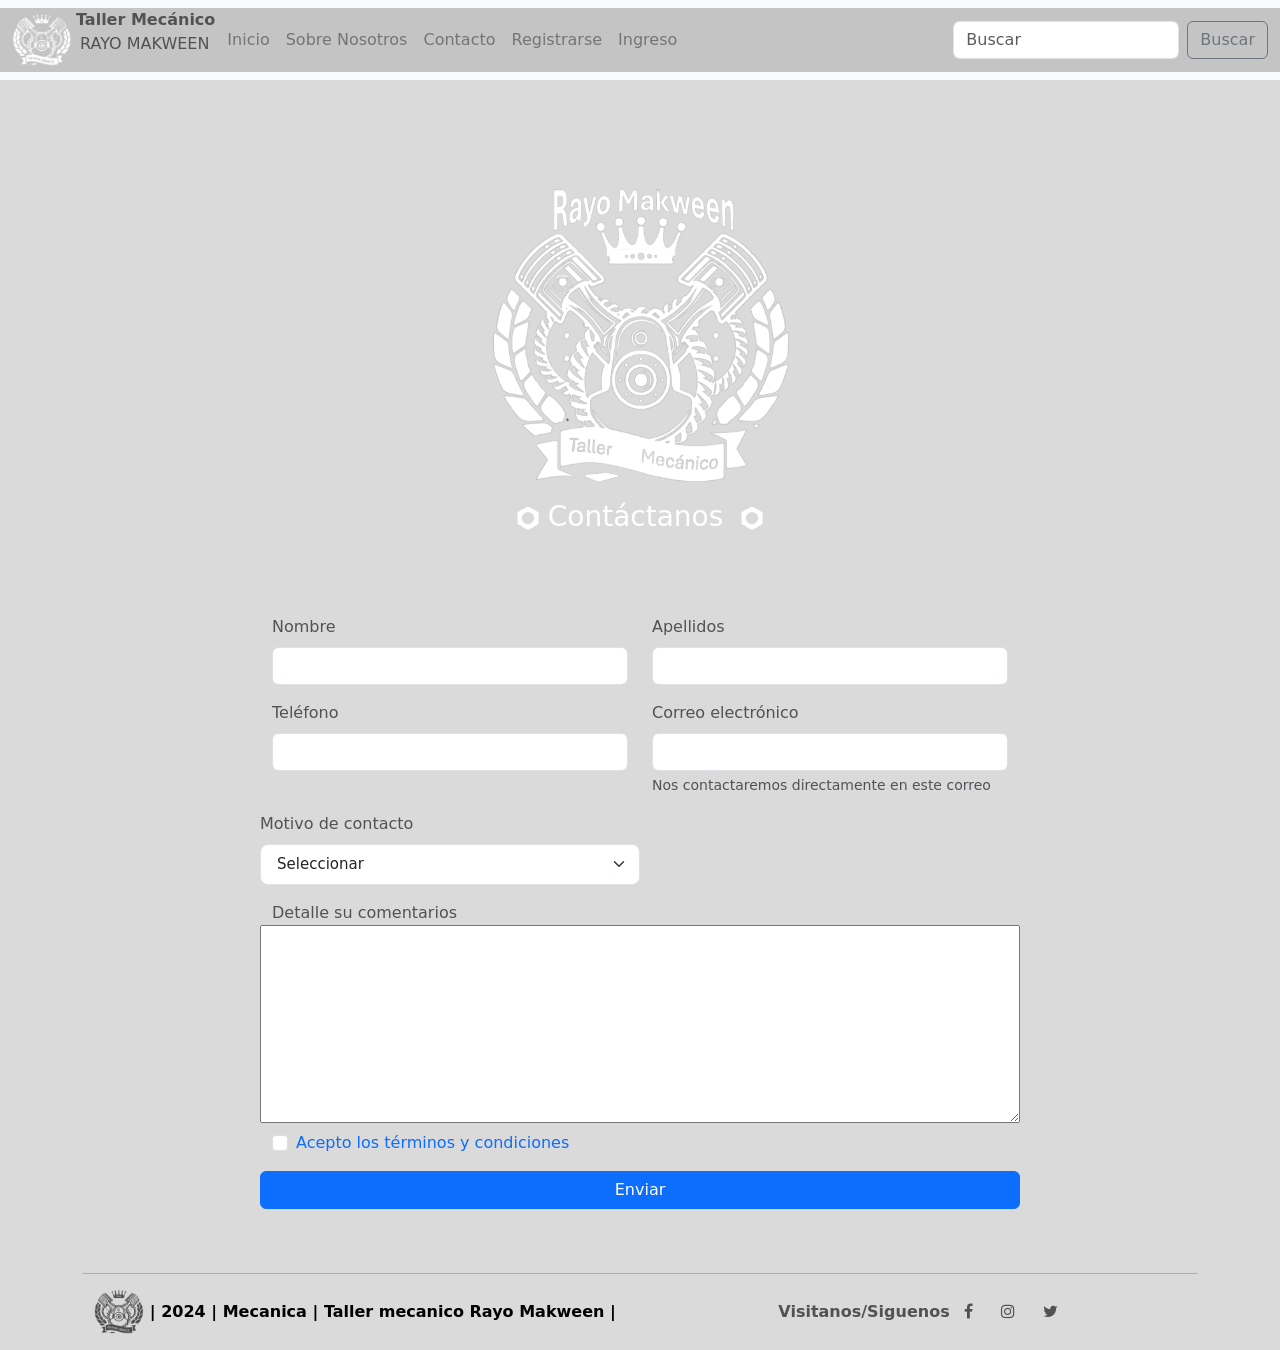
<file: contacto.html>
<!doctype html>
<html lang="en">
    <head>
        <link rel="website icon" type="png" href="Llave inglesa.jpg">
        <title>contacto</title>
        <!-- Required meta tags -->
        <meta charset="utf-8" />
        <meta name="viewport" content="width=device-width, initial-scale=1.0, shrink-to-fit=no"/>
        <!-- Bootstrap CSS v5.2.1 -->
        <link
            href="https://cdn.jsdelivr.net/npm/bootstrap@5.3.2/dist/css/bootstrap.min.css" rel="stylesheet"
            integrity="sha384-T3c6CoIi6uLrA9TneNEoa7RxnatzjcDSCmG1MXxSR1GAsXEV/Dwwykc2MPK8M2HN" crossorigin="anonymous"/>
        <script src="https://code.jquery.com/jquery-3.6.0.min.js"></script>
        <link rel="stylesheet" href="css/style.css"> <!--css local-->
        <link rel="stylesheet" href="https://maxcdn.bootstrapcdn.com/font-awesome/4.7.0/css/font-awesome.min.css">
        <!-- 3 lineas siguientes es para que carge las fuente de google fonts-->
        <link rel="preconnect" href="https://fonts.googleapis.com">
        <link rel="preconnect" href="https://fonts.gstatic.com" crossorigin>
        <link href="https://fonts.googleapis.com/css2?family=Nunito+Sans:opsz,wght@200..900&display=swap" rel="stylesheet">
    </head>
    
    <body class="fondo">
        <header>
                
            <nav class="navbar navbar-expand-lg bg-body-tertiary">
                <div class="container-fluid bg-plomo">
                    <img src="img/logo.png" width="60" onclick="navigateTo('index.html')" style="cursor: pointer;">
                    <p class="txt-plomo t700 px-1">Taller Mecánico <br><span class="text-uppercase txt-plomo t400 px-1">Rayo Makween</span></p>
                    <button class="navbar-toggler" type="button" data-bs-toggle="collapse" data-bs-target="#navbarSupportedContent" aria-controls="navbarSupportedContent" aria-expanded="false" aria-label="Toggle navigation">
                        <span class="navbar-toggler-icon"></span>
                    </button>
                    <div class="collapse navbar-collapse" id="navbarSupportedContent">
                        <ul class="navbar-nav me-auto mb-0 mb-lg-0 txt-plomo">
                            <li class="nav-item">
                                <span class="nav-link txt-plomo" onclick="navigateTo('index.html')">Inicio</span>
                            </li>
                            <li class="nav-item">
                                <span class="nav-link" onclick="navigateTo('quienes-somos.html')">Sobre Nosotros</span>
                            </li>
                            <li class="nav-item">
                                <span class="nav-link" onclick="navigateTo('contacto.html')">Contacto</span>
                            </li>
                            <li class="nav-item">
                                <span class="nav-link" onclick="navigateTo('registro.html')">Registrarse</span>
                            </li>
                            <li class="nav-item">
                                <span class="nav-link" onclick="navigateTo('login.html')">Ingreso</span>
                            </li>
                        </ul>
                        <form id="searchForm" class="d-flex" role="search">
                            <!-- inicio sector de busqueda -->
                            <input id="searchInput" class="form-control me-2" type="search" placeholder="Buscar" aria-label="Search">
                            <button class="btn btn-outline-secondary" type="submit">Buscar</button>
                            <script defer src="data.js"></script>
                        </form> <!-- fin sector de busqueda -->
                    </div>
                </div>
            </nav>
            <script defer src="main.js"></script>
        </header>
        
        <main>
            <div class="titulo-seccion-pag pt-5 txt-blanco">
                <div class="container text-center text-capitalize">
                    <div class="row">
                        <div class="col-lg-12 col-md-12">
                            <a href="quienes-somos.html"> <img src="img\logoCopia.png" width="300"> </a> <!--imagen que me dirige al inicio-->
                            <p></p>
                            <h3 class="pb-4"><img src="img\tuerca.png" width="40"></a>Contáctanos  <img src="img\tuerca.png" width="40"> </a></h3>
                        </div>
                    </div>
                </div>
            </div>
            
            <div class="formularios py-5 txt-plomo">
                <div class="container">
                    <div class="row justify-content-between">
                        <div class="col-lg-2 col-md-2">
                            <!-- para agregar un espacio -->
                        </div>
                        <div class="col-lg-8 col-md-8">
                            <!-- inicio del formulario -->
                            <form class="row" method="get" action="contacto.html">
                                <div class="col-lg-6 col-md-6">
                                    <div class="mb-3">
                                        <label for="nombre" class="form-label titulos-form">Nombre</label>
                                        <!-- para ingresar el nombres-->
                                        <input type="text" class="form-control" id="nombre" name="nombre" aria-describedby="nombre-ayuda" required>
                                        <div id="nombre-ayuda" class="form-text"></div>
                                    </div>
                                </div>
                                <div class="col-lg-6 col-md-6">
                                    <div class="mb-3">
                                        <label for="apellido" class="form-label titulos-form">Apellidos</label>
                                        <!-- para ingresar el apellido-->
                                        <input type="text" class="form-control" id="apellido" name="Apellido" aria-describedby="nombre-ayuda" required>
                                        <div id="nombre-ayuda" class="form-text"></div>
                                    </div>
                                </div>
                                <div class="col-lg-6 col-md-6">
                                    <div class="mb-3">
                                        <label for="telefono" class="form-label titulos-form">Teléfono</label>
                                        <!-- para ingresar el fono-->
                                        <input type="text" class="form-control" id="telefono" name="telefono" aria-describedby="nombre-ayuda" required>
                                        <div id="nombre-ayuda" class="form-text"></div>
                                    </div>
                                </div>
                                <div class="col-lg-6 col-md-6">
                                    <div class="mb-3">
                                        <label for="correo" class="form-label titulos-form">Correo electrónico</label>
                                        <!-- para ingresar el correo-->
                                        <input type="email" class="form-control" id="correo" name="correo" aria-describedby="emailHelp" required>
                                        <div id="emailHelp" class="form-text">Nos contactaremos directamente en este correo
                                        </div>
                                    </div>
                                </div>
                                <!-- le coloqué el no gutters para sacar el padding que quedaba en los lados -->
                                <!-- el g-0 significa "no-gutters" -->
                                <div class="col-lg-6 col-md-6 g-0">
                                    <div class="mb-3 g-0">
                                        <label for="" class="form-label titulos-form">Motivo de contacto</label>
                                        <select class="form-select form-select-lg f15" name="motivo-contacto" id="">
                                            <option selected>Seleccionar</option>
                                            <option value="donaciones">preguntas</option>
                                            <option value="transparencia">Sugerencias</option>
                                            <option value="quiero-adoptar">Información</option>
                                            <option value="mascota-en-adopcion">Reclamos</option>
                                        </select>
                                    </div>
                                </div>
                               
                                <!-- la etiqueta comentarios la dejo a 12-->
                                <label for="" class="titulos-form ">Detalle su comentarios</label>
                                <textarea class="titulos-form" name="comentarios" id="comentarios" cols="30" rows="8"></textarea>
                                <div class="col-lg-6 col-md-6 pt-2">
                                    <div class="mb-3 form-check">
                                        <input type="checkbox" class="form-check-input" id="exampleCheck1" required>
                                        <label class="form-check-label link-mora" name="ok" for="exampleCheck1"><a class="text-decoration-none " href="terminoYCondiciones.html">Acepto los términos y condiciones</a></label>
                                    </div>
                                </div>
                                <button type="submit" class="btn btn-primary bg-morado">Enviar</button>
                            </form>
                            <!-- fin del formulario -->
                        </div>
                        <div class="col-lg-2 col-md-2"></div>
                    </div>
                </div>
            </div>
        </main>

        <footer class="footer text-center">
            <div class="copyright">
                <div class="container">
                    <hr>
                    <div class="row">
                        <div class="col-lg-6 col-md-6 txt-negro">
                            <p><b><a href="index.html"> <img src="img\logo1.png" width="50"></a> | 2024 | Mecanica | Taller mecanico Rayo Makween |</b></p>
                        </div>
                        <div class="col-lg-6 col-md-6 t700">
                            <ul class="nav justify-content-center"> <!--centrer, para centrar los 3 iconos-->
                                <!-- 1. se agrega "fa " para que carge los iconos-->
                                <!-- 2. el px-2 es para que no estan juntos-->
                                <li class="txt-plomo ">Visitanos/Siguenos</li>
                                <li><a class="text-decoration-none txt-plomo" href="https://www.facebook.com/?locale=es_LA"><i class="fa fa-brands fa-facebook px-2"></i></a></li>
                                <li><a class="text-decoration-none txt-plomo" href="https://www.instagram.com/"><i class="fa fa-brands fa-instagram px-2"></i></a></li>
                                <li><a class="text-decoration-none txt-plomo" href="https://twitter.com/?lang=es"><i class="fa fa-brands fa-twitter px-2"></i></a></li>
                            </ul>
                        </div>
                    </div>
                </div>
            </div>
        </footer>

        <!-- jquery-->
        <script src="https://code.jquery.com/jquery-3.6.0.min.js"></script>
        <script
            src="https://cdn.jsdelivr.net/npm/@popperjs/core@2.11.8/dist/umd/popper.min.js"
            integrity="sha384-I7E8VVD/ismYTF4hNIPjVp/Zjvgyol6VFvRkX/vR+Vc4jQkC+hVqc2pM8ODewa9r" crossorigin="anonymous"></script>
        <script
            src="https://cdn.jsdelivr.net/npm/bootstrap@5.3.2/dist/js/bootstrap.min.js"
            integrity="sha384-BBtl+eGJRgqQAUMxJ7pMwbEyER4l1g+O15P+16Ep7Q9Q+zqX6gSbd85u4mG4QzX+" crossorigin="anonymous"></script>
    </body>
</html>
</file>
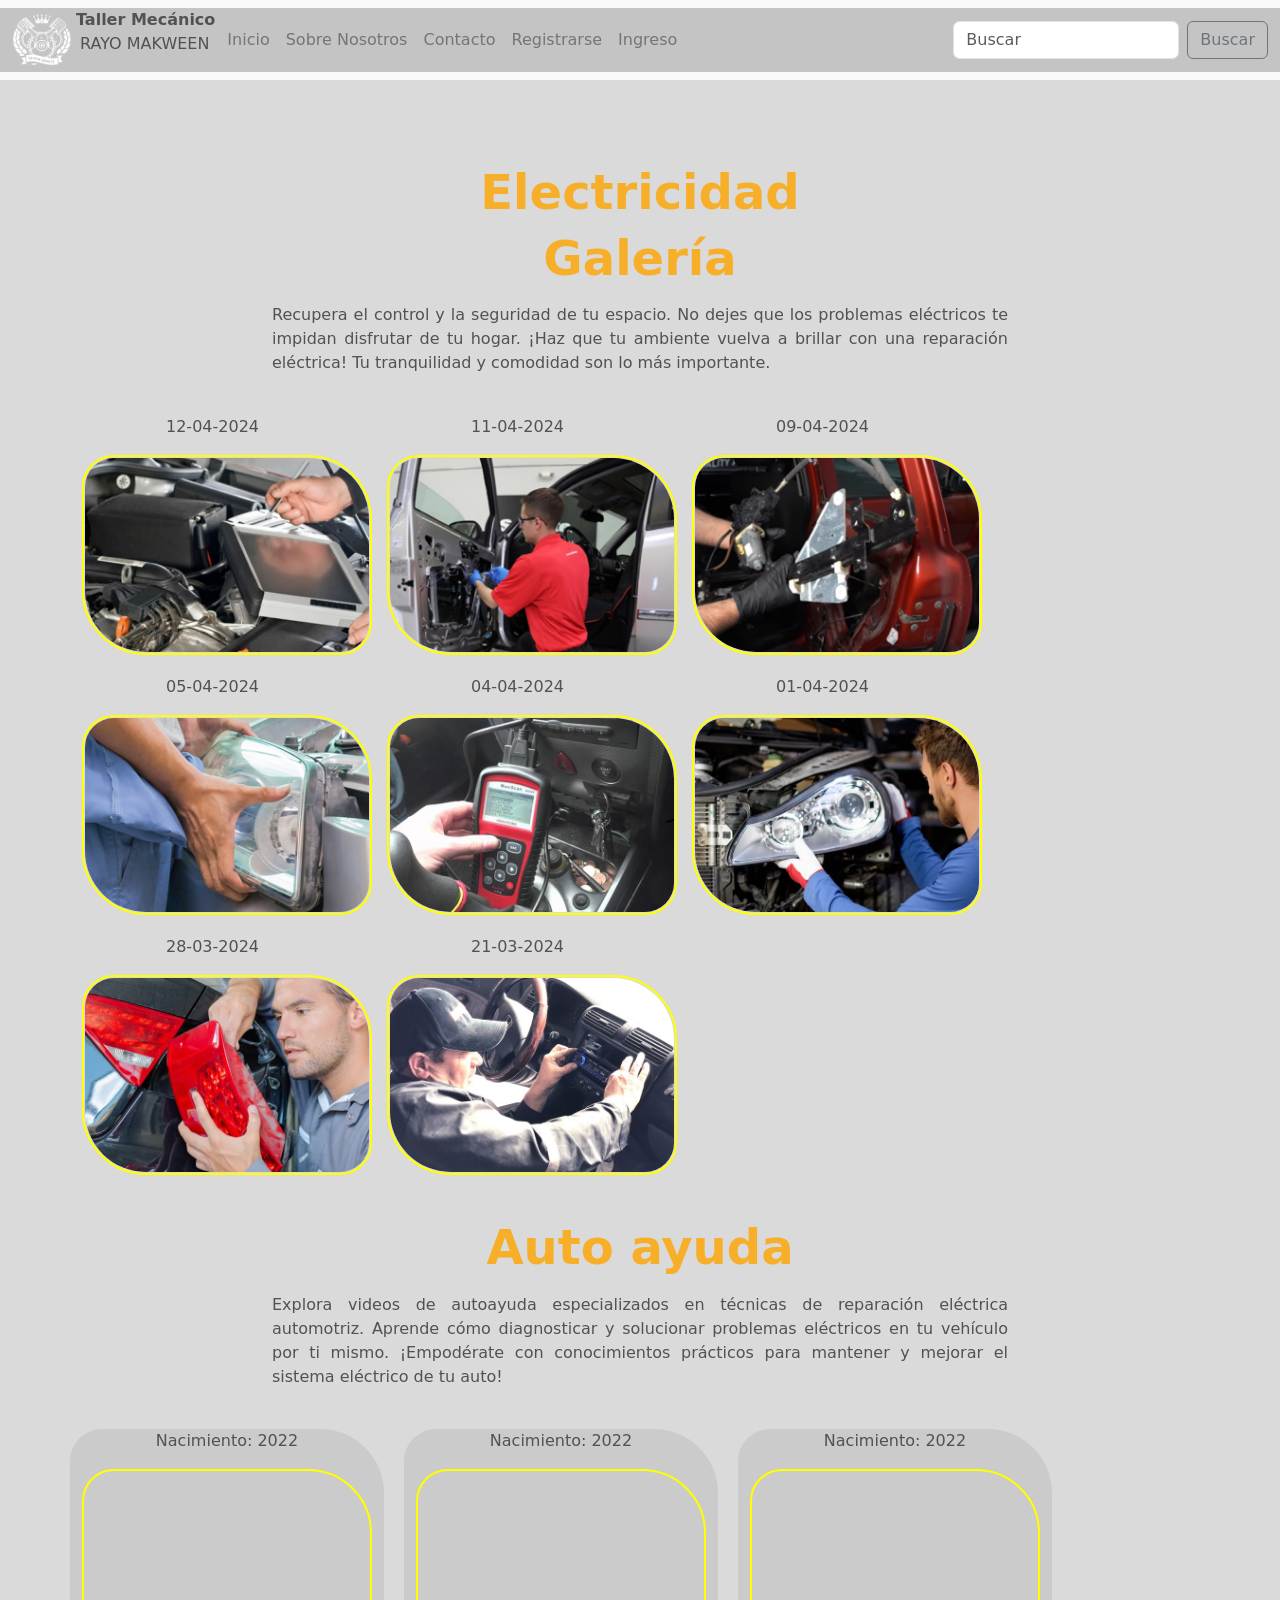
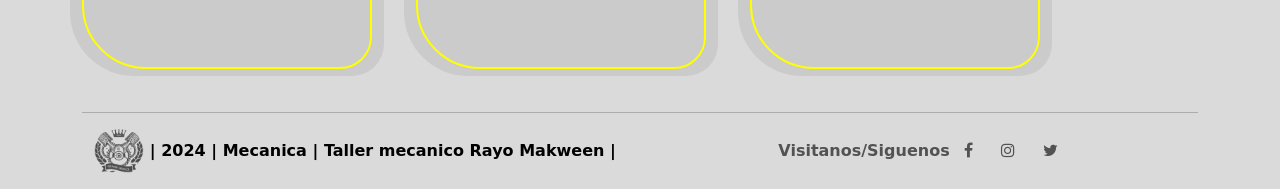
<file: electricidad.html>
<!doctype html>
<html lang="en">
    <head>
        <title>electricidad</title>
        <!-- Required meta tags -->
        <meta charset="utf-8" />
        <meta name="viewport" content="width=device-width, initial-scale=1.0, shrink-to-fit=no"/>
        
        <!-- Bootstrap CSS v5.2.1 -->
        <link
            href="https://cdn.jsdelivr.net/npm/bootstrap@5.3.2/dist/css/bootstrap.min.css" rel="stylesheet"
            integrity="sha384-T3c6CoIi6uLrA9TneNEoa7RxnatzjcDSCmG1MXxSR1GAsXEV/Dwwykc2MPK8M2HN" crossorigin="anonymous"/>
        <script src="https://code.jquery.com/jquery-3.6.0.min.js"></script>
        <link rel="stylesheet" href="css/style.css"> <!--css local-->
        <link rel="stylesheet" href="https://maxcdn.bootstrapcdn.com/font-awesome/4.7.0/css/font-awesome.min.css">
        <!-- 3 lineas siguientes es para que carge las fuente de google fonts-->
        <link rel="preconnect" href="https://fonts.googleapis.com">
        <link rel="preconnect" href="https://fonts.gstatic.com" crossorigin>
        <link href="https://fonts.googleapis.com/css2?family=Nunito+Sans:opsz,wght@200..900&display=swap" rel="stylesheet">
    </head>
        
    <body class="fondo">
        <header>
                    
            <nav class="navbar navbar-expand-lg bg-body-tertiary">
                <div class="container-fluid bg-plomo">
                    <img src="img/logo.png" width="60" onclick="navigateTo('index.html')" style="cursor: pointer;">
                    <p class="txt-plomo t700 px-1">Taller Mecánico <br><span class="text-uppercase txt-plomo t400 px-1">Rayo Makween</span></p>
                    <button class="navbar-toggler" type="button" data-bs-toggle="collapse" data-bs-target="#navbarSupportedContent" aria-controls="navbarSupportedContent" aria-expanded="false" aria-label="Toggle navigation">
                        <span class="navbar-toggler-icon"></span>
                    </button>
                    <div class="collapse navbar-collapse" id="navbarSupportedContent">
                        <ul class="navbar-nav me-auto mb-0 mb-lg-0 txt-plomo">
                            <li class="nav-item">
                                <span class="nav-link txt-plomo" onclick="navigateTo('index.html')">Inicio</span>
                            </li>
                            <li class="nav-item">
                                <span class="nav-link" onclick="navigateTo('quienes-somos.html')">Sobre Nosotros</span>
                            </li>
                            <li class="nav-item">
                                <span class="nav-link" onclick="navigateTo('contacto.html')">Contacto</span>
                            </li>
                            <li class="nav-item">
                                <span class="nav-link" onclick="navigateTo('registro.html')">Registrarse</span>
                            </li>
                            <li class="nav-item">
                                <span class="nav-link" onclick="navigateTo('login.html')">Ingreso</span>
                            </li>
                        </ul>
                        <form id="searchForm" class="d-flex" role="search">
                            <!-- inicio sector de busqueda -->
                            <input id="searchInput" class="form-control me-2" type="search" placeholder="Buscar" aria-label="Search">
                            <button class="btn btn-outline-secondary" type="submit">Buscar</button>
                            <script defer src="data.js"></script>
                        </form> <!-- fin sector de busqueda -->
                    </div>
                </div>
            </nav>
            <script defer src="main.js"></script>
        </header>

        <main>
            <div class="#">
                <div class="#">
                    <div class="carroceria py-4">
                        <div class="container">
                            <div class="row justify-content-center">
                                <div class="col-lg-8 col-md-8">
                                    <h3 class="t700 display-5 txt-naranja text-center">Electricidad</h3>
                                    <p class="t600 display-5 txt-naranja text-center">Galería</p>
                                    <p class="txt-justificado txt-plomo">Recupera el control y la seguridad de tu espacio. No dejes que los
                                        problemas eléctricos te impidan disfrutar de tu hogar. ¡Haz que tu ambiente vuelva
                                        a brillar con una reparación eléctrica! Tu tranquilidad y comodidad son lo más importante.</p>
                                </div>
                            </div>
                        </div>
                    </div>
                        
                    <div class="electricidad txt-plomo">
                        <div class="container">
                            <div class="row">
                                <div class="col-lg-3 col-md-3 text-center separa-hori-lg separa-verti">
                                    <p>12-04-2024</p>
                                    <img class="img-bordes" src="img\electrico\01.jpg" width="290" height="200">
                                </div>
                                <div class="col-lg-3 col-md-3 text-center separa-hori-lg separa-verti">
                                    <p>11-04-2024</p>
                                    <img class="img-bordes" src="img\electrico\02.jpg" width="290" height="200">
                                </div>
                                <div class="col-lg-3 col-md-3 text-center separa-hori-lg separa-verti">
                                    <p>09-04-2024</p>
                                    <img class="img-bordes" src="img\electrico\03.jpg" width="290" height="200">
                                </div>
                                <div class="col-lg-3 col-md-3 text-center separa-hori-lg separa-verti">
                                    <p>05-04-2024</p>
                                    <img class="img-bordes" src="img\electrico\04.jpg" width="290" height="200">
                                </div>
                                <div class="col-lg-3 col-md-3 text-center separa-hori-lg separa-verti">
                                    <p>04-04-2024</p>
                                    <img class="img-bordes" src="img\electrico\05.jpg" width="290" height="200">
                                </div>
                                <div class="col-lg-3 col-md-3 text-center separa-hori-lg separa-verti">
                                    <p>01-04-2024</p>
                                    <img class="img-bordes" src="img\electrico\06.jpg" width="290" height="200">
                                </div>
                                <div class="col-lg-3 col-md-3 text-center separa-hori-lg separa-verti">
                                    <p>28-03-2024</p>
                                    <img class="img-bordes" src="img\electrico\07.jpg" width="290" height="200">
                                </div>
                                <div class="col-lg-3 col-md-3 text-center separa-hori-lg separa-verti">
                                    <p>21-03-2024</p>
                                    <img class="img-bordes" src="img\electrico\08.jpg" width="290" height="200">
                                </div>
                            </div>
                        </div>
                    </div>

                    <div class="electricidad py-4">
                        <div class="container">
                            <div class="row justify-content-center">
                                <div class="col-lg-8 col-md-8">
                                    <p class="t600 display-5 txt-naranja text-center">Auto ayuda</p>
                                    <p class="txt-justificado txt-plomo">Explora videos de autoayuda especializados en técnicas de reparación eléctrica automotriz.
                                        Aprende cómo diagnosticar y solucionar problemas eléctricos en tu vehículo por ti mismo. ¡Empodérate con
                                        conocimientos prácticos para mantener y mejorar el sistema eléctrico de tu auto!</p>
                                </div>
                            </div>
                        </div>
                    </div>
                    <div class="electricidad txt-plomo">
                        <div class="container">
                            <div class="row">
                                <div class="col-lg-3 col-md-3 text-center  bordes separa-hori-lg separa-verti">
                                    <p>Nacimiento: 2022</p>
                                    <iframe class="img-bordes" width="290" height="200" src="https://www.youtube.com/embed/LRTOUqLmuAU" frameborder="0"></iframe>
                                </div>
                                <div class="col-lg-3 col-md-3 text-center  bordes separa-hori-lg separa-verti">
                                    <p>Nacimiento: 2022</p>
                                    <iframe class="img-bordes" width="290  bordes separa-hori-lg separa-verti" height="200" src="https://www.youtube.com/embed/LRTOUqLmuAU" frameborder="0"></iframe>
                                </div>
                                <div class="col-lg-3 col-md-3 text-center  bordes separa-hori-lg separa-verti">
                                    <p>Nacimiento: 2022</p>
                                    <iframe class="img-bordes" width="290" height="200" src="https://www.youtube.com/embed/LRTOUqLmuAU" frameborder="0"></iframe>
                                </div>
                            </div>
                        </div>
                    </div>
                </div>
            </div>
        </main>

        <footer class="footer text-center">
            <div class="copyright">
                <div class="container">
                    <hr>
                    <div class="row">
                        <div class="col-lg-6 col-md-6 txt-negro">
                            <p><b><a href="index.html"> <img src="img\logo1.png" width="50"></a> | 2024 | Mecanica | Taller mecanico Rayo Makween |</b></p>
                        </div>
                        <div class="col-lg-6 col-md-6 t700">
                            <ul class="nav justify-content-center"> <!--centrer, para centrar los 3 iconos-->
                                <!-- 1. se agrega "fa " para que carge los iconos-->
                                <!-- 2. el px-2 es para que no estan juntos-->
                                <li class="txt-plomo ">Visitanos/Siguenos</li>
                                <li><a class="text-decoration-none txt-plomo" href="https://www.facebook.com/?locale=es_LA"><i class="fa fa-brands fa-facebook px-2"></i></a></li>
                                <li><a class="text-decoration-none txt-plomo" href="https://www.instagram.com/"><i class="fa fa-brands fa-instagram px-2"></i></a></li>
                                <li><a class="text-decoration-none txt-plomo" href="https://twitter.com/?lang=es"><i class="fa fa-brands fa-twitter px-2"></i></a></li>
                            </ul>
                        </div>
                    </div>
                </div>
            </div>
        </footer>

        <!-- jquery-->
        <script src="https://code.jquery.com/jquery-3.6.0.min.js"></script>
        <script
            src="https://cdn.jsdelivr.net/npm/@popperjs/core@2.11.8/dist/umd/popper.min.js"
            integrity="sha384-I7E8VVD/ismYTF4hNIPjVp/Zjvgyol6VFvRkX/vR+Vc4jQkC+hVqc2pM8ODewa9r" crossorigin="anonymous"></script>
        <script
            src="https://cdn.jsdelivr.net/npm/bootstrap@5.3.2/dist/js/bootstrap.min.js"
            integrity="sha384-BBtl+eGJRgqQAUMxJ7pMwbEyER4l1g+O15P+16Ep7Q9Q+zqX6gSbd85u4mG4QzX+" crossorigin="anonymous"></script>
    </body>
</html>
</file>
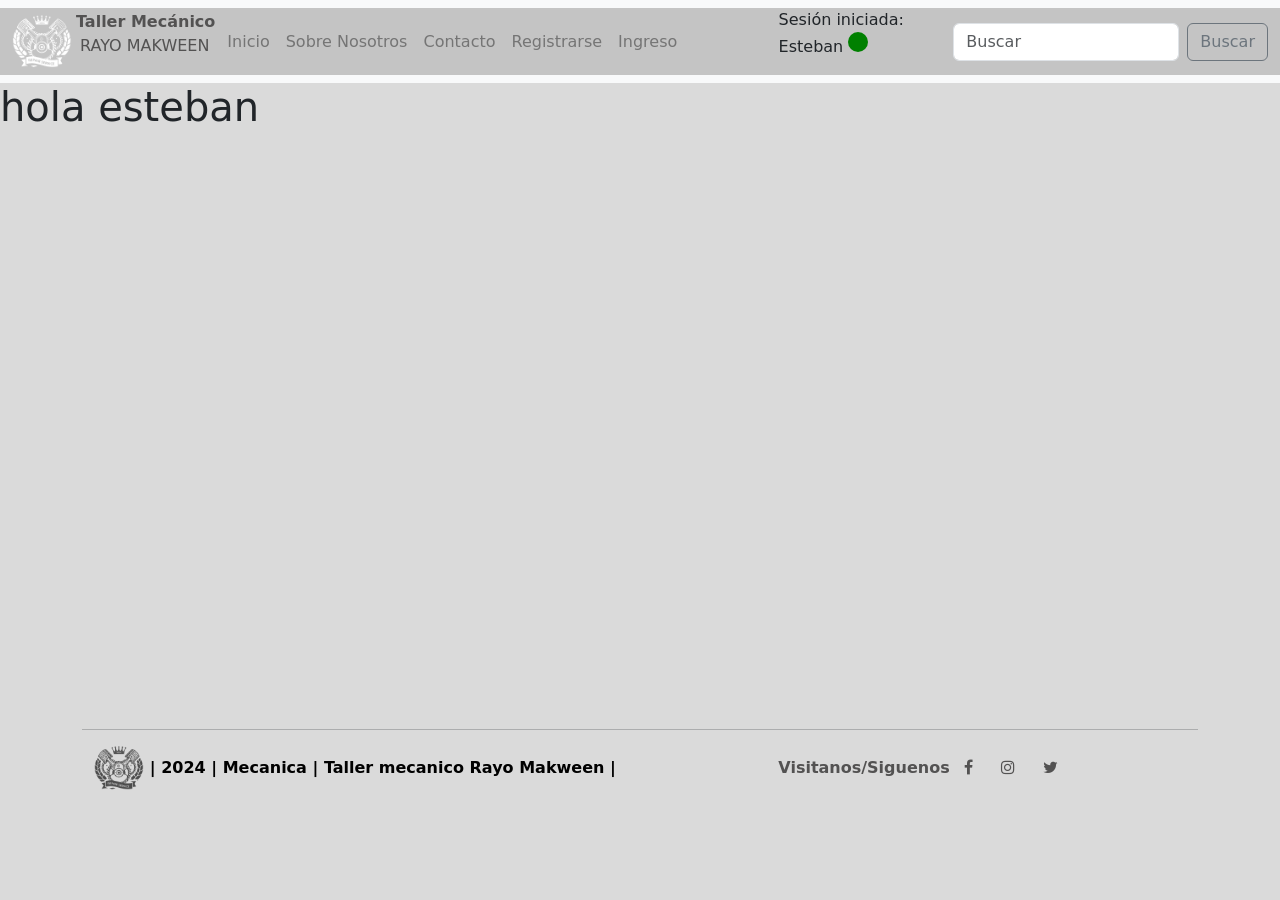
<file: esteban.html>
<!-- apara no tener inconveniente debe agregar las siguientes extenciones:
1. bootstrap 5 Icon snipets de joshua
2. bootstrap 5 snippets de shariar
3. bootstrap 4, font awesome 4... de ashok
4. bootstrap 5 Quick snippets de Anbuselvan
5. font Awesome de Thinker
6. Font Awesome gallery de Tomaasvergara
7. Live server-->
<!doctype html>
<html lang="en">
    <head>

        <title>Rayo Makween</title>
        <!-- Required meta tags -->
        <meta charset="utf-8" />
        <meta name="viewport" content="width=device-width, initial-scale=1.0, shrink-to-fit=no"/>
    
        <!-- Bootstrap CSS v5.2.1 -->
        <link
            href="https://cdn.jsdelivr.net/npm/bootstrap@5.3.2/dist/css/bootstrap.min.css" rel="stylesheet"
            integrity="sha384-T3c6CoIi6uLrA9TneNEoa7RxnatzjcDSCmG1MXxSR1GAsXEV/Dwwykc2MPK8M2HN" crossorigin="anonymous"/>
        <script src="https://code.jquery.com/jquery-3.6.0.min.js"></script>
        <link rel="stylesheet" href="css/style.css"> <!--css local-->
        <link rel="stylesheet" href="https://maxcdn.bootstrapcdn.com/font-awesome/4.7.0/css/font-awesome.min.css">
        <!-- 3 lineas siguientes es para que carge las fuente de google fonts-->
        <link rel="preconnect" href="https://fonts.googleapis.com">
        <link rel="preconnect" href="https://fonts.gstatic.com" crossorigin>
        <link href="https://fonts.googleapis.com/css2?family=Nunito+Sans:opsz,wght@200..900&display=swap" rel="stylesheet">
    </head>
    
    <body>
        <header>

            <nav class="navbar navbar-expand-lg bg-body-tertiary">
                <div class="container-fluid bg-plomo">
                    <img src="img/logo.png" width="60" onclick="navigateTo('index.html')" style="cursor: pointer;">
                    <p class="txt-plomo t700 px-1">Taller Mecánico <br><span class="text-uppercase txt-plomo t400 px-1">Rayo Makween</span></p>
                    <button class="navbar-toggler" type="button" data-bs-toggle="collapse" data-bs-target="#navbarSupportedContent" aria-controls="navbarSupportedContent" aria-expanded="false" aria-label="Toggle navigation">
                        <span class="navbar-toggler-icon"></span>
                    </button>
                    <div class="collapse navbar-collapse" id="navbarSupportedContent">
                        <ul class="navbar-nav me-auto mb-0 mb-lg-0 txt-plomo">
                            <li class="nav-item">
                                <span class="nav-link txt-plomo" onclick="navigateTo('index.html')">Inicio</span>
                            </li>
                            <li class="nav-item">
                                <span class="nav-link" onclick="navigateTo('quienes-somos.html')">Sobre Nosotros</span>
                            </li>
                            <li class="nav-item">
                                <span class="nav-link" onclick="navigateTo('contacto.html')">Contacto</span>
                            </li>
                            <li class="nav-item">
                                <span class="nav-link" onclick="navigateTo('registro.html')">Registrarse</span>
                            </li>
                            <li class="nav-item">
                                <span class="nav-link" onclick="navigateTo('login.html')">Ingreso</span>
                            </li>
                        </ul>
                        <p class="col-lg-2">Sesión iniciada: Esteban  <span class="connected-circle"></span></p>
                        <form id="searchForm" class="d-flex" role="search">
                            <!-- inicio sector de busqueda -->
                            <input id="searchInput" class="form-control me-2" type="search" placeholder="Buscar" aria-label="Search">
                            <button class="btn btn-outline-secondary" type="submit">Buscar</button>
                            <script defer src="data.js"></script>
                        </form> <!-- fin sector de busqueda -->
                    </div>
                </div>
            </nav>
            <script defer src="main.js"></script>
        </header>

        <main class="cuerpo">
            <div class="raw">
                <h1 class="txt-between">hola esteban</h1>
            </div>
            

        </main>

        <footer class="footer text-center">
            <div class="copyright">
                <div class="container">
                    <hr>
                    <div class="row">
                        <div class="col-lg-6 col-md-6 txt-negro">
                            <p><b><a href="index.html"> <img src="img\logo1.png" width="50"></a> | 2024 | Mecanica | Taller mecanico Rayo Makween |</b></p>
                        </div>
                        <div class="col-lg-6 col-md-6 t700">
                            <ul class="nav justify-content-center"> <!--centrer, para centrar los 3 iconos-->
                                <!-- 1. se agrega "fa " para que carge los iconos-->
                                <!-- 2. el px-2 es para que no estan juntos-->
                                <li class="txt-plomo ">Visitanos/Siguenos</li>
                                <li><a class="text-decoration-none txt-plomo" href="https://www.facebook.com/?locale=es_LA"><i class="fa fa-brands fa-facebook px-2"></i></a></li>
                                <li><a class="text-decoration-none txt-plomo" href="https://www.instagram.com/"><i class="fa fa-brands fa-instagram px-2"></i></a></li>
                                <li><a class="text-decoration-none txt-plomo" href="https://twitter.com/?lang=es"><i class="fa fa-brands fa-twitter px-2"></i></a></li>
                            </ul>
                        </div>
                    </div>
                </div>
            </div>
        </footer>

        <!-- jquery-->
        <script src="https://code.jquery.com/jquery-3.6.0.min.js"></script>
        <script
            src="https://cdn.jsdelivr.net/npm/@popperjs/core@2.11.8/dist/umd/popper.min.js"
            integrity="sha384-I7E8VVD/ismYTF4hNIPjVp/Zjvgyol6VFvRkX/vR+Vc4jQkC+hVqc2pM8ODewa9r" crossorigin="anonymous"></script>
        <script
            src="https://cdn.jsdelivr.net/npm/bootstrap@5.3.2/dist/js/bootstrap.min.js"
            integrity="sha384-BBtl+eGJRgqQAUMxJ7pMwbEyER4l1g+O15P+16Ep7Q9Q+zqX6gSbd85u4mG4QzX+" crossorigin="anonymous"></script>
    </body>
</html>
</file>
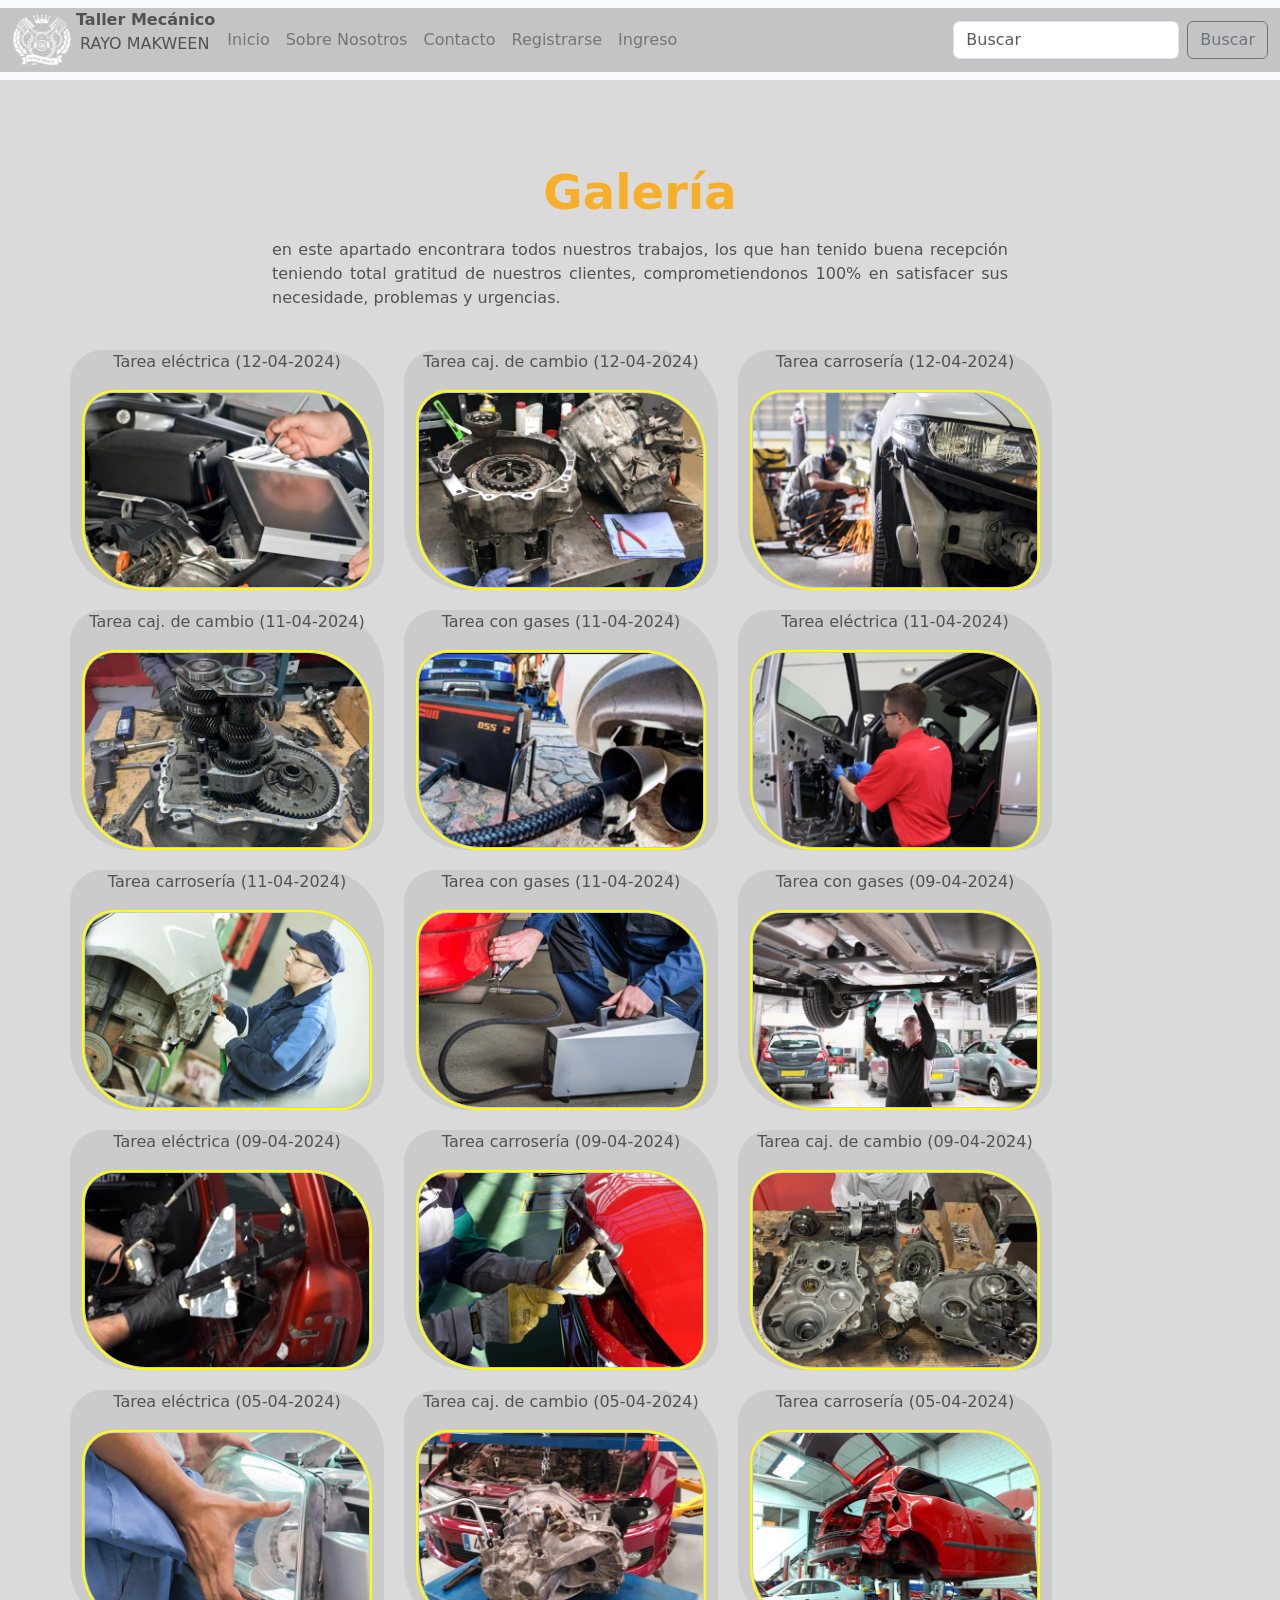
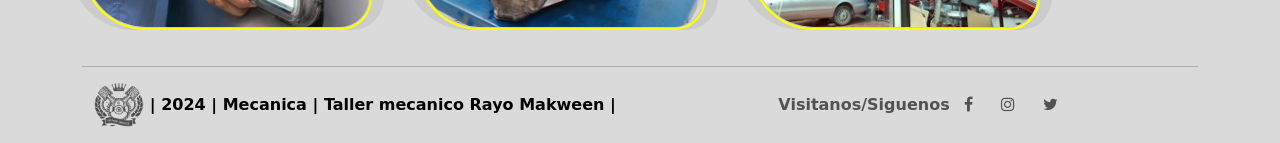
<file: galeria.html>
<!doctype html>
<html lang="en">
    <head>
        <title>galeria</title>
        <!-- Required meta tags -->
        <meta charset="utf-8" />
        <meta
            name="viewport"
            content="width=device-width, initial-scale=1, shrink-to-fit=no"
        />

        <!-- Bootstrap CSS v5.2.1 -->
        <link
            href="https://cdn.jsdelivr.net/npm/bootstrap@5.3.2/dist/css/bootstrap.min.css" rel="stylesheet"
            integrity="sha384-T3c6CoIi6uLrA9TneNEoa7RxnatzjcDSCmG1MXxSR1GAsXEV/Dwwykc2MPK8M2HN" crossorigin="anonymous"/>
        <script src="https://code.jquery.com/jquery-3.6.0.min.js"></script>
        <link rel="stylesheet" href="css/style.css"> <!--css local-->
        <link rel="stylesheet" href="https://maxcdn.bootstrapcdn.com/font-awesome/4.7.0/css/font-awesome.min.css">
        <!-- 3 lineas siguientes es para que carge las fuente de google fonts-->
        <link rel="preconnect" href="https://fonts.googleapis.com">
        <link rel="preconnect" href="https://fonts.gstatic.com" crossorigin>
        <link href="https://fonts.googleapis.com/css2?family=Nunito+Sans:opsz,wght@200..900&display=swap" rel="stylesheet">
    </head>

    <body class="fondo">
        <header>
            <nav class="navbar navbar-expand-lg bg-body-tertiary">
                <div class="container-fluid bg-plomo">
                    <img src="img/logo.png" width="60" onclick="navigateTo('index.html')" style="cursor: pointer;">
                    <p class="txt-plomo t700 px-1">Taller Mecánico <br><span class="text-uppercase txt-plomo t400 px-1">Rayo Makween</span></p>
                    <button class="navbar-toggler" type="button" data-bs-toggle="collapse" data-bs-target="#navbarSupportedContent" aria-controls="navbarSupportedContent" aria-expanded="false" aria-label="Toggle navigation">
                        <span class="navbar-toggler-icon"></span>
                    </button>
                    <div class="collapse navbar-collapse" id="navbarSupportedContent">
                        <ul class="navbar-nav me-auto mb-0 mb-lg-0 txt-plomo">
                            <li class="nav-item">
                                <span class="nav-link txt-plomo" onclick="navigateTo('index.html')">Inicio</span>
                            </li>
                            <li class="nav-item">
                                <span class="nav-link" onclick="navigateTo('quienes-somos.html')">Sobre Nosotros</span>
                            </li>
                            <li class="nav-item">
                                <span class="nav-link" onclick="navigateTo('contacto.html')">Contacto</span>
                            </li>
                            <li class="nav-item">
                                <span class="nav-link" onclick="navigateTo('registro.html')">Registrarse</span>
                            </li>
                            <li class="nav-item">
                                <span class="nav-link" onclick="navigateTo('login.html')">Ingreso</span>
                            </li>
                        </ul>
                        <form id="searchForm" class="d-flex" role="search">
                            <!-- inicio sector de busqueda -->
                            <input id="searchInput" class="form-control me-2" type="search" placeholder="Buscar" aria-label="Search">
                            <button class="btn btn-outline-secondary" type="submit">Buscar</button>
                            <script defer src="data.js"></script>
                        </form> <!-- fin sector de busqueda -->
                    </div>
                </div>
            </nav>
            <script defer src="main.js"></script>
        </header>
        
        <main>
            <div class="galeria py-4">
                <div class="container">
                    <div class="row justify-content-center">
                        <div class="col-lg-8 col-md-8">
                            <p class="t600 display-5 txt-naranja text-center">Galería</p>
                            <p class="txt-justificado txt-plomo">en este apartado encontrara todos nuestros trabajos, los que han tenido buena recepción
                                teniendo total gratitud de nuestros clientes, comprometiendonos 100% en satisfacer sus necesidade, problemas y urgencias.
                            </p>
                        </div>
                    </div>
                </div>
            </div>
            <div class="galeria txt-plomo">
                <div class="container">
                    <div class="row">
                        <div class="col-lg-3 col-md-3 text-center bordes separa-hori-lg separa-verti">
                            <p>Tarea eléctrica (12-04-2024)</p>
                            <img class="img-bordes" src="img\electrico\01.jpg" width="290" height="200">
                        </div>
                        <div class="col-lg-3 col-md-3 text-center bordes separa-hori-lg separa-verti">
                            <p>Tarea caj. de cambio (12-04-2024)</p>
                            <img class="img-bordes" src="img\caja de cambio\01.jpg" width="290" height="200">
                        </div>
                        <div class="col-lg-3 col-md-3 text-center bordes separa-hori-lg separa-verti">
                            <p>Tarea carrosería (12-04-2024)</p>
                            <img class="img-bordes" src="img\carroseria\01.jpg" width="290" height="200">
                        </div>
                        <div class="col-lg-3 col-md-3 text-center bordes separa-hori-lg separa-verti">
                            <p>Tarea caj. de cambio (11-04-2024)</p>
                            <img class="img-bordes" src="img\caja de cambio\02.jpg" width="290" height="200">
                        </div>
                        <div class="col-lg-3 col-md-3 text-center bordes separa-hori-lg separa-verti">
                            <p>Tarea con gases (11-04-2024)</p>
                            <img class="img-bordes" src="img\gases\01.jpg" width="290" height="200">
                        </div>
                        <div class="col-lg-3 col-md-3 text-center bordes separa-hori-lg separa-verti">
                            <p>Tarea eléctrica (11-04-2024)</p>
                            <img class="img-bordes" src="img\electrico\02.jpg" width="290" height="200">
                        </div>
                        <div class="col-lg-3 col-md-3 text-center bordes separa-hori-lg separa-verti">
                            <p>Tarea carrosería (11-04-2024)</p>
                            <img class="img-bordes" src="img\carroseria\02.jpg" width="290" height="200">
                        </div>
                        <div class="col-lg-3 col-md-3 text-center bordes separa-hori-lg separa-verti">
                            <p>Tarea con gases (11-04-2024)</p>
                            <img class="img-bordes" src="img\gases\02.jpg" width="290" height="200">
                        </div>
                        <div class="col-lg-3 col-md-3 text-center bordes separa-hori-lg separa-verti">
                            <p>Tarea con gases (09-04-2024)</p>
                            <img class="img-bordes" src="img\gases\03.jpg" width="290" height="200">
                        </div>
                        <div class="col-lg-3 col-md-3 text-center bordes separa-hori-lg separa-verti">
                            <p>Tarea eléctrica (09-04-2024)</p>
                            <img class="img-bordes" src="img\electrico\03.jpg" width="290" height="200">
                        </div>
                        <div class="col-lg-3 col-md-3 text-center bordes separa-hori-lg separa-verti">
                            <p>Tarea carrosería (09-04-2024)</p>
                            <img class="img-bordes" src="img\carroseria\03.jpg" width="290" height="200">
                        </div>
                        <div class="col-lg-3 col-md-3 text-center bordes separa-hori-lg separa-verti">
                            <p>Tarea caj. de cambio (09-04-2024)</p>
                            <img class="img-bordes" src="img\caja de cambio\03.jpg" width="290" height="200">
                        </div>
                        <div class="col-lg-3 col-md-3 text-center bordes separa-hori-lg separa-verti">
                            <p>Tarea eléctrica (05-04-2024)</p>
                            <img class="img-bordes" src="img\electrico\04.jpg" width="290" height="200">
                        </div>
                        <div class="col-lg-3 col-md-3 text-center bordes separa-hori-lg separa-verti">
                            <p>Tarea caj. de cambio (05-04-2024)</p>
                            <img class="img-bordes" src="img\caja de cambio\04.jpg" width="290" height="200">
                        </div>
                        <div class="col-lg-3 col-md-3 text-center bordes separa-hori-lg separa-verti">
                            <p>Tarea carrosería (05-04-2024)</p>
                            <img class="img-bordes" src="img\carroseria\04.jpg" width="290" height="200">
                        </div>
                    </div>
                </div>
            </div>
        </main>
        
        <footer class="footer text-center">
            <div class="copyright">
                <div class="container">
                    <hr>
                    <div class="row">
                        <div class="col-lg-6 col-md-6 txt-negro">
                            <p><b><a href="index.html"> <img src="img\logo1.png" width="50"></a> | 2024 | Mecanica | Taller mecanico Rayo Makween |</b></p>
                        </div>
                        <div class="col-lg-6 col-md-6 t700">
                            <ul class="nav justify-content-center"> <!--centrer, para centrar los 3 iconos-->
                                <!-- 1. se agrega "fa " para que carge los iconos-->
                                <!-- 2. el px-2 es para que no estan juntos-->
                                <li class="txt-plomo ">Visitanos/Siguenos</li>
                                <li><a class="text-decoration-none txt-plomo" href="https://www.facebook.com/?locale=es_LA"><i class="fa fa-brands fa-facebook px-2"></i></a></li>
                                <li><a class="text-decoration-none txt-plomo" href="https://www.instagram.com/"><i class="fa fa-brands fa-instagram px-2"></i></a></li>
                                <li><a class="text-decoration-none txt-plomo" href="https://twitter.com/?lang=es"><i class="fa fa-brands fa-twitter px-2"></i></a></li>
                            </ul>
                        </div>
                    </div>
                </div>
            </div>
        </footer>

        <!-- jquery-->
        <script src="https://code.jquery.com/jquery-3.6.0.min.js"></script>
        <script
            src="https://cdn.jsdelivr.net/npm/@popperjs/core@2.11.8/dist/umd/popper.min.js"
            integrity="sha384-I7E8VVD/ismYTF4hNIPjVp/Zjvgyol6VFvRkX/vR+Vc4jQkC+hVqc2pM8ODewa9r" crossorigin="anonymous"></script>
        <script
            src="https://cdn.jsdelivr.net/npm/bootstrap@5.3.2/dist/js/bootstrap.min.js"
            integrity="sha384-BBtl+eGJRgqQAUMxJ7pMwbEyER4l1g+O15P+16Ep7Q9Q+zqX6gSbd85u4mG4QzX+" crossorigin="anonymous"></script>
    </body>
</html>
</file>
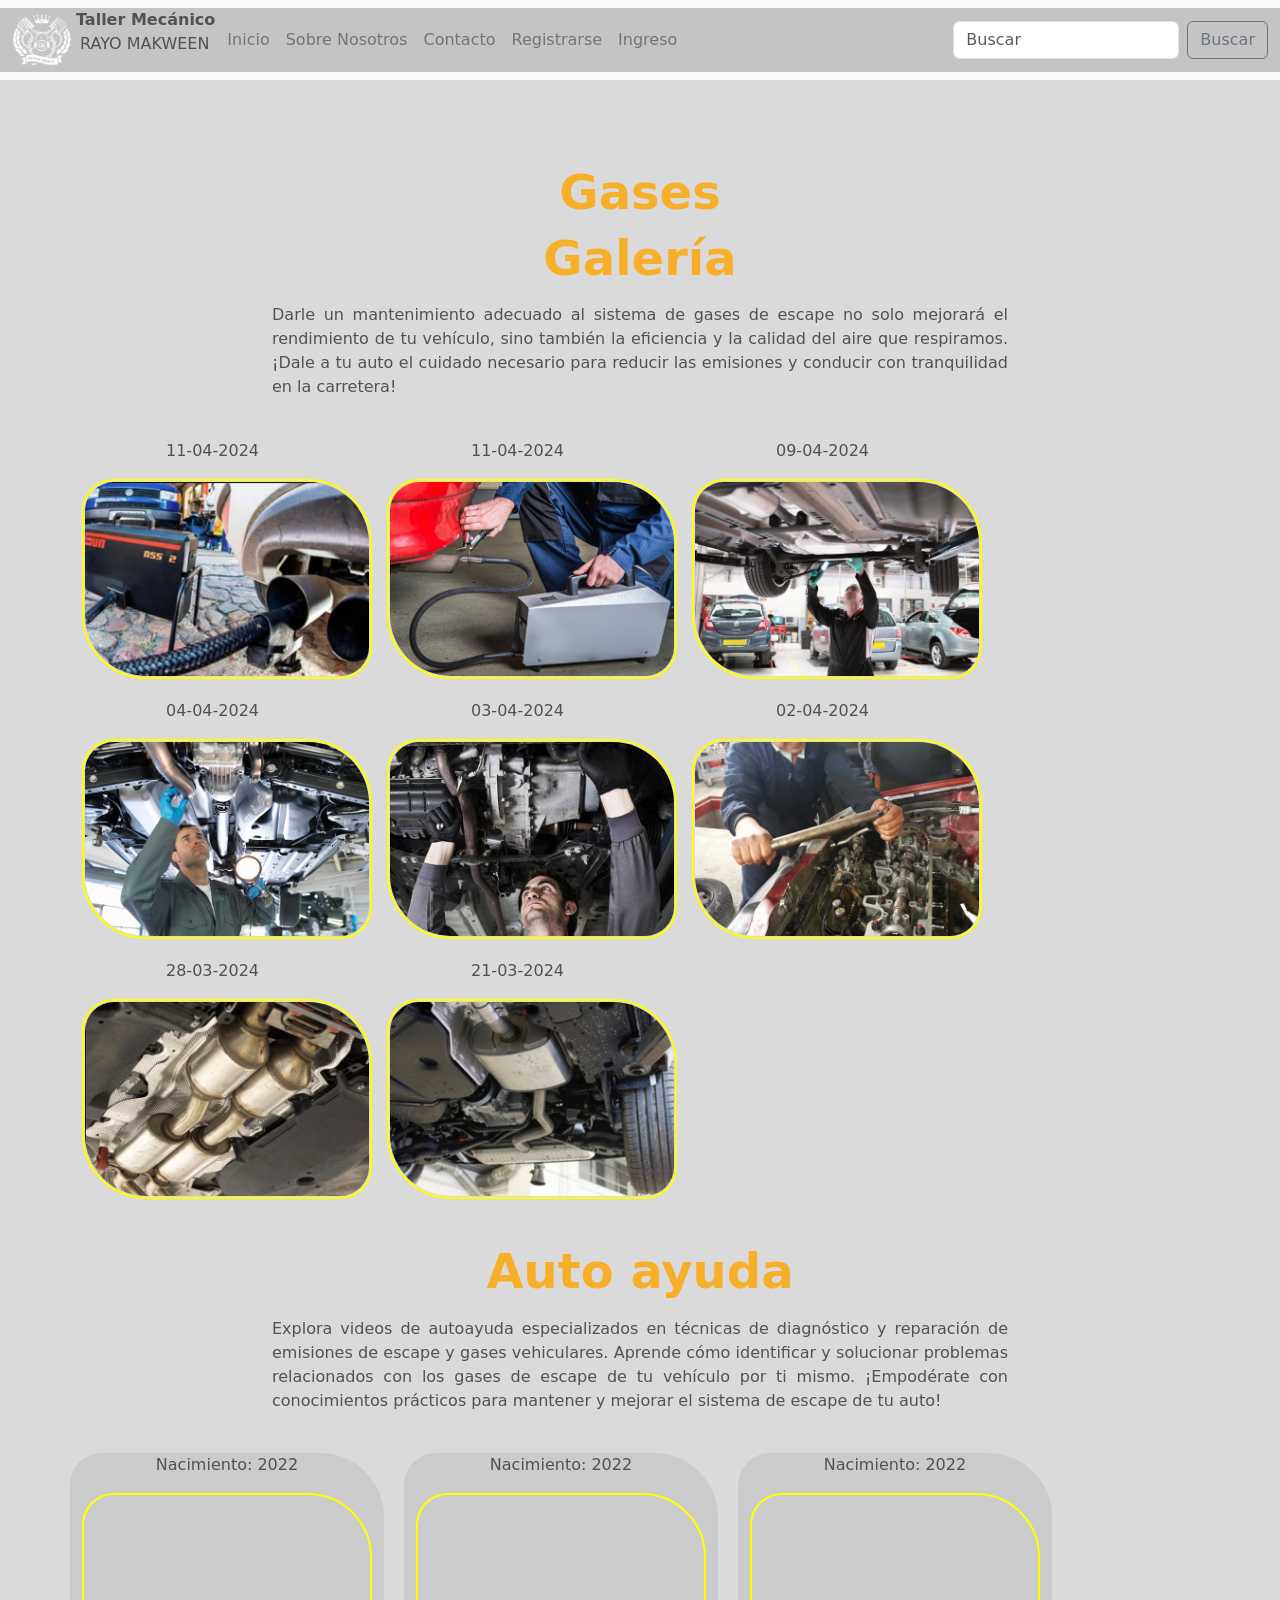
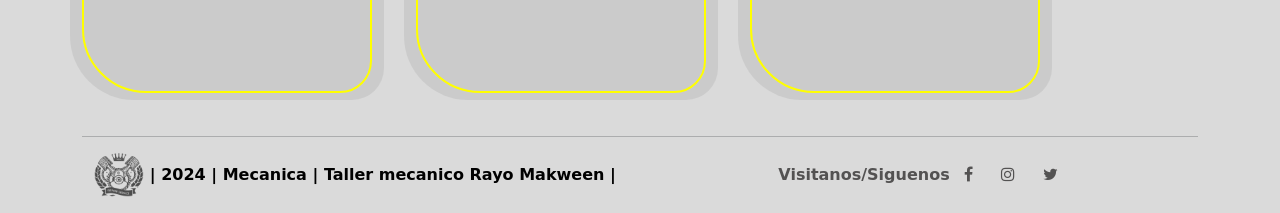
<file: gases.html>
<!doctype html>
<html lang="en">
    <head>
        <title>gases</title>
        <!-- Required meta tags -->
        <meta charset="utf-8" />
        <meta name="viewport" content="width=device-width, initial-scale=1.0, shrink-to-fit=no"/>
        
        <!-- Bootstrap CSS v5.2.1 -->
        <link
            href="https://cdn.jsdelivr.net/npm/bootstrap@5.3.2/dist/css/bootstrap.min.css" rel="stylesheet"
            integrity="sha384-T3c6CoIi6uLrA9TneNEoa7RxnatzjcDSCmG1MXxSR1GAsXEV/Dwwykc2MPK8M2HN" crossorigin="anonymous"/>
        <script src="https://code.jquery.com/jquery-3.6.0.min.js"></script>
        <link rel="stylesheet" href="css/style.css"> <!--css local-->
        <link rel="stylesheet" href="https://maxcdn.bootstrapcdn.com/font-awesome/4.7.0/css/font-awesome.min.css">
        <!-- 3 lineas siguientes es para que carge las fuente de google fonts-->
        <link rel="preconnect" href="https://fonts.googleapis.com">
        <link rel="preconnect" href="https://fonts.gstatic.com" crossorigin>
        <link href="https://fonts.googleapis.com/css2?family=Nunito+Sans:opsz,wght@200..900&display=swap" rel="stylesheet">
    </head>
        
    <body class="fondo">
        <header>
                    
            <nav class="navbar navbar-expand-lg bg-body-tertiary">
                <div class="container-fluid bg-plomo">
                    <img src="img/logo.png" width="60" onclick="navigateTo('index.html')" style="cursor: pointer;">
                    <p class="txt-plomo t700 px-1">Taller Mecánico <br><span class="text-uppercase txt-plomo t400 px-1">Rayo Makween</span></p>
                    <button class="navbar-toggler" type="button" data-bs-toggle="collapse" data-bs-target="#navbarSupportedContent" aria-controls="navbarSupportedContent" aria-expanded="false" aria-label="Toggle navigation">
                        <span class="navbar-toggler-icon"></span>
                    </button>
                    <div class="collapse navbar-collapse" id="navbarSupportedContent">
                        <ul class="navbar-nav me-auto mb-0 mb-lg-0 txt-plomo">
                            <li class="nav-item">
                                <span class="nav-link txt-plomo" onclick="navigateTo('index.html')">Inicio</span>
                            </li>
                            <li class="nav-item">
                                <span class="nav-link" onclick="navigateTo('quienes-somos.html')">Sobre Nosotros</span>
                            </li>
                            <li class="nav-item">
                                <span class="nav-link" onclick="navigateTo('contacto.html')">Contacto</span>
                            </li>
                            <li class="nav-item">
                                <span class="nav-link" onclick="navigateTo('registro.html')">Registrarse</span>
                            </li>
                            <li class="nav-item">
                                <span class="nav-link" onclick="navigateTo('login.html')">Ingreso</span>
                            </li>
                        </ul>
                        <form id="searchForm" class="d-flex" role="search">
                            <!-- inicio sector de busqueda -->
                            <input id="searchInput" class="form-control me-2" type="search" placeholder="Buscar" aria-label="Search">
                            <button class="btn btn-outline-secondary" type="submit">Buscar</button>
                            <script defer src="data.js"></script>
                        </form> <!-- fin sector de busqueda -->
                    </div>
                </div>
            </nav>
            <script defer src="main.js"></script>
        </header>

        <main>
            <div class="#">
                <div class="#">
                    <div class="carroceria py-4">
                        <div class="container">
                            <div class="row justify-content-center">
                                <div class="col-lg-8 col-md-8">
                                    <h3 class="t700 display-5 txt-naranja text-center">Gases</h3>
                                    <p class="t600 display-5 txt-naranja text-center">Galería</p>
                                    <p class="txt-justificado txt-plomo">Darle un mantenimiento adecuado al sistema de gases de escape no
                                        solo mejorará el rendimiento de tu vehículo, sino también la eficiencia y la calidad
                                        del aire que respiramos. ¡Dale a tu auto el cuidado necesario para reducir las emisiones
                                        y conducir con tranquilidad en la carretera!</p>
                                </div>
                            </div>
                        </div>
                    </div>
                        
                    <div class="gases txt-plomo">
                        <div class="container">
                            <div class="row">
                                <div class="col-lg-3 col-md-3 text-center separa-hori-lg separa-verti">
                                    <p>11-04-2024</p>
                                    <img class="img-bordes" src="img\gases\01.jpg" width="290" height="200">
                                </div>
                                <div class="col-lg-3 col-md-3 text-center separa-hori-lg separa-verti">
                                    <p>11-04-2024</p>
                                    <img class="img-bordes" src="img\gases\02.jpg" width="290" height="200">
                                </div>
                                <div class="col-lg-3 col-md-3 text-center separa-hori-lg separa-verti">
                                    <p>09-04-2024</p>
                                    <img class="img-bordes" src="img\gases\03.jpg" width="290" height="200">
                                </div>
                                <div class="col-lg-3 col-md-3 text-center separa-hori-lg separa-verti">
                                    <p>04-04-2024</p>
                                    <img class="img-bordes" src="img\gases\04.jpg" width="290" height="200">
                                </div>
                                <div class="col-lg-3 col-md-3 text-center separa-hori-lg separa-verti">
                                    <p>03-04-2024</p>
                                    <img class="img-bordes" src="img\gases\05.jpg" width="290" height="200">
                                </div>
                                <div class="col-lg-3 col-md-3 text-center separa-hori-lg separa-verti">
                                    <p>02-04-2024</p>
                                    <img class="img-bordes" src="img\gases\06.jpg" width="290" height="200">
                                </div>
                                <div class="col-lg-3 col-md-3 text-center separa-hori-lg separa-verti">
                                    <p>28-03-2024</p>
                                    <img class="img-bordes" src="img\gases\07.jpg" width="290" height="200">
                                </div>
                                <div class="col-lg-3 col-md-3 text-center separa-hori-lg separa-verti">
                                    <p>21-03-2024</p>
                                    <img class="img-bordes" src="img\gases\08.jpg" width="290" height="200">
                                </div>
                            </div>
                        </div>
                    </div>
                    <div class="gases py-4">
                        <div class="container">
                            <div class="row justify-content-center">
                                <div class="col-lg-8 col-md-8">
                                    <p class="t600 display-5 txt-naranja text-center">Auto ayuda</p>
                                    <p class="txt-justificado txt-plomo">Explora videos de autoayuda especializados en técnicas de diagnóstico
                                        y reparación de emisiones de escape y gases vehiculares. Aprende cómo identificar y
                                        solucionar problemas relacionados con los gases de escape de tu vehículo por ti mismo.
                                        ¡Empodérate con conocimientos prácticos para mantener y mejorar el sistema de escape de tu auto!</p>
                                </div>
                            </div>
                        </div>
                    </div>
                    <div class="gases txt-plomo">
                        <div class="container">
                            <div class="row">
                                <div class="col-lg-3 col-md-3 text-center  bordes separa-hori-lg separa-verti">
                                    <p>Nacimiento: 2022</p>
                                    <iframe class="img-bordes" width="290" height="200" src="https://www.youtube.com/embed/LRTOUqLmuAU" frameborder="0"></iframe>
                                </div>
                                <div class="col-lg-3 col-md-3 text-center  bordes separa-hori-lg separa-verti">
                                    <p>Nacimiento: 2022</p>
                                    <iframe class="img-bordes" width="290" height="200" src="https://www.youtube.com/embed/LRTOUqLmuAU" frameborder="0"></iframe>
                                </div>
                                <div class="col-lg-3 col-md-3 text-center  bordes separa-hori-lg separa-verti">
                                    <p>Nacimiento: 2022</p>
                                    <iframe class="img-bordes" width="290" height="200" src="https://www.youtube.com/embed/LRTOUqLmuAU" frameborder="0"></iframe>
                                </div>
                            </div>
                        </div>
                    </div>
                </div>
            </div>
        </main>

        <footer class="footer text-center">
            <div class="copyright">
                <div class="container">
                    <hr>
                    <div class="row">
                        <div class="col-lg-6 col-md-6 txt-negro">
                            <p><b><a href="index.html"> <img src="img\logo1.png" width="50"></a> | 2024 | Mecanica | Taller mecanico Rayo Makween |</b></p>
                        </div>
                        <div class="col-lg-6 col-md-6 t700">
                            <ul class="nav justify-content-center"> <!--centrer, para centrar los 3 iconos-->
                                <!-- 1. se agrega "fa " para que carge los iconos-->
                                <!-- 2. el px-2 es para que no estan juntos-->
                                <li class="txt-plomo ">Visitanos/Siguenos</li>
                                <li><a class="text-decoration-none txt-plomo" href="https://www.facebook.com/?locale=es_LA"><i class="fa fa-brands fa-facebook px-2"></i></a></li>
                                <li><a class="text-decoration-none txt-plomo" href="https://www.instagram.com/"><i class="fa fa-brands fa-instagram px-2"></i></a></li>
                                <li><a class="text-decoration-none txt-plomo" href="https://twitter.com/?lang=es"><i class="fa fa-brands fa-twitter px-2"></i></a></li>
                            </ul>
                        </div>
                    </div>
                </div>
            </div>
        </footer>

        <!-- jquery-->
        <script src="https://code.jquery.com/jquery-3.6.0.min.js"></script>
        <script
            src="https://cdn.jsdelivr.net/npm/@popperjs/core@2.11.8/dist/umd/popper.min.js"
            integrity="sha384-I7E8VVD/ismYTF4hNIPjVp/Zjvgyol6VFvRkX/vR+Vc4jQkC+hVqc2pM8ODewa9r" crossorigin="anonymous"></script>
        <script
            src="https://cdn.jsdelivr.net/npm/bootstrap@5.3.2/dist/js/bootstrap.min.js"
            integrity="sha384-BBtl+eGJRgqQAUMxJ7pMwbEyER4l1g+O15P+16Ep7Q9Q+zqX6gSbd85u4mG4QzX+" crossorigin="anonymous"></script>
    </body>
</html>
</file>
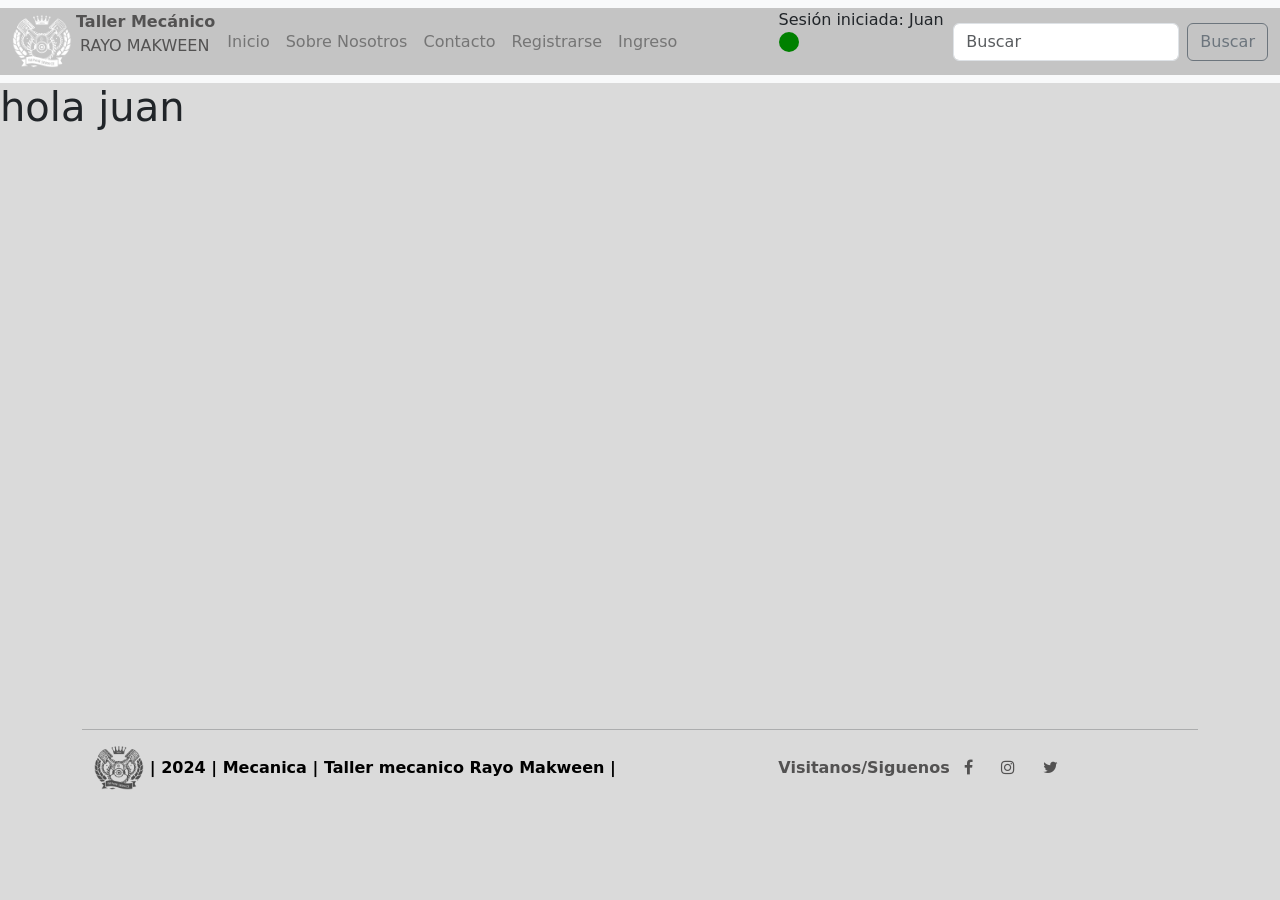
<file: juan.html>
<!-- apara no tener inconveniente debe agregar las siguientes extenciones:
1. bootstrap 5 Icon snipets de joshua
2. bootstrap 5 snippets de shariar
3. bootstrap 4, font awesome 4... de ashok
4. bootstrap 5 Quick snippets de Anbuselvan
5. font Awesome de Thinker
6. Font Awesome gallery de Tomaasvergara
7. Live server-->
<!doctype html>
<html lang="en">
    <head>

        <title>Rayo Makween</title>
        <!-- Required meta tags -->
        <meta charset="utf-8" />
        <meta name="viewport" content="width=device-width, initial-scale=1.0, shrink-to-fit=no"/>
    
        <!-- Bootstrap CSS v5.2.1 -->
        <link
            href="https://cdn.jsdelivr.net/npm/bootstrap@5.3.2/dist/css/bootstrap.min.css" rel="stylesheet"
            integrity="sha384-T3c6CoIi6uLrA9TneNEoa7RxnatzjcDSCmG1MXxSR1GAsXEV/Dwwykc2MPK8M2HN" crossorigin="anonymous"/>
        <script src="https://code.jquery.com/jquery-3.6.0.min.js"></script>
        <link rel="stylesheet" href="css/style.css"> <!--css local-->
        <link rel="stylesheet" href="https://maxcdn.bootstrapcdn.com/font-awesome/4.7.0/css/font-awesome.min.css">
        <!-- 3 lineas siguientes es para que carge las fuente de google fonts-->
        <link rel="preconnect" href="https://fonts.googleapis.com">
        <link rel="preconnect" href="https://fonts.gstatic.com" crossorigin>
        <link href="https://fonts.googleapis.com/css2?family=Nunito+Sans:opsz,wght@200..900&display=swap" rel="stylesheet">
    </head>
    
    <body>
        <header>

            <nav class="navbar navbar-expand-lg bg-body-tertiary">
                <div class="container-fluid bg-plomo">
                    <img src="img/logo.png" width="60" onclick="navigateTo('index.html')" style="cursor: pointer;">
                    <p class="txt-plomo t700 px-1">Taller Mecánico <br><span class="text-uppercase txt-plomo t400 px-1">Rayo Makween</span></p>
                    <button class="navbar-toggler" type="button" data-bs-toggle="collapse" data-bs-target="#navbarSupportedContent" aria-controls="navbarSupportedContent" aria-expanded="false" aria-label="Toggle navigation">
                        <span class="navbar-toggler-icon"></span>
                    </button>
                    <div class="collapse navbar-collapse" id="navbarSupportedContent">
                        <ul class="navbar-nav me-auto mb-0 mb-lg-0 txt-plomo">
                            <li class="nav-item">
                                <span class="nav-link txt-plomo" onclick="navigateTo('index.html')">Inicio</span>
                            </li>
                            <li class="nav-item">
                                <span class="nav-link" onclick="navigateTo('quienes-somos.html')">Sobre Nosotros</span>
                            </li>
                            <li class="nav-item">
                                <span class="nav-link" onclick="navigateTo('contacto.html')">Contacto</span>
                            </li>
                            <li class="nav-item">
                                <span class="nav-link" onclick="navigateTo('registro.html')">Registrarse</span>
                            </li>
                            <li class="nav-item">
                                <span class="nav-link" onclick="navigateTo('login.html')">Ingreso</span>
                            </li>
                        </ul>
                        <p class="col-lg-2">Sesión iniciada: Juan  <span class="connected-circle"></span></p>
                        <form id="searchForm" class="d-flex" role="search">
                            <!-- inicio sector de busqueda -->
                            <input id="searchInput" class="form-control me-2" type="search" placeholder="Buscar" aria-label="Search">
                            <button class="btn btn-outline-secondary" type="submit">Buscar</button>
                            <script defer src="data.js"></script>
                        </form> <!-- fin sector de busqueda -->
                    </div>
                </div>
            </nav>
            <script defer src="main.js"></script>
        </header>

        <main class="cuerpo">
            <div class="contenedor">
                <div class="raw">
                    <h1 class="txt-center">hola juan</h1>
                    </div>

                </div>
            </div>

            

        </main>

        <footer class="footer text-center">
            <div class="copyright">
                <div class="container">
                    <hr>
                    <div class="row">
                        <div class="col-lg-6 col-md-6 txt-negro">
                            <p><b><a href="index.html"> <img src="img\logo1.png" width="50"></a> | 2024 | Mecanica | Taller mecanico Rayo Makween |</b></p>
                        </div>
                        <div class="col-lg-6 col-md-6 t700">
                            <ul class="nav justify-content-center"> <!--centrer, para centrar los 3 iconos-->
                                <!-- 1. se agrega "fa " para que carge los iconos-->
                                <!-- 2. el px-2 es para que no estan juntos-->
                                <li class="txt-plomo ">Visitanos/Siguenos</li>
                                <li><a class="text-decoration-none txt-plomo" href="https://www.facebook.com/?locale=es_LA"><i class="fa fa-brands fa-facebook px-2"></i></a></li>
                                <li><a class="text-decoration-none txt-plomo" href="https://www.instagram.com/"><i class="fa fa-brands fa-instagram px-2"></i></a></li>
                                <li><a class="text-decoration-none txt-plomo" href="https://twitter.com/?lang=es"><i class="fa fa-brands fa-twitter px-2"></i></a></li>
                            </ul>
                        </div>
                    </div>
                </div>
            </div>
        </footer>

        <!-- jquery-->
        <script src="https://code.jquery.com/jquery-3.6.0.min.js"></script>
        <script
            src="https://cdn.jsdelivr.net/npm/@popperjs/core@2.11.8/dist/umd/popper.min.js"
            integrity="sha384-I7E8VVD/ismYTF4hNIPjVp/Zjvgyol6VFvRkX/vR+Vc4jQkC+hVqc2pM8ODewa9r" crossorigin="anonymous"></script>
        <script
            src="https://cdn.jsdelivr.net/npm/bootstrap@5.3.2/dist/js/bootstrap.min.js"
            integrity="sha384-BBtl+eGJRgqQAUMxJ7pMwbEyER4l1g+O15P+16Ep7Q9Q+zqX6gSbd85u4mG4QzX+" crossorigin="anonymous"></script>
    </body>
</html>
</file>
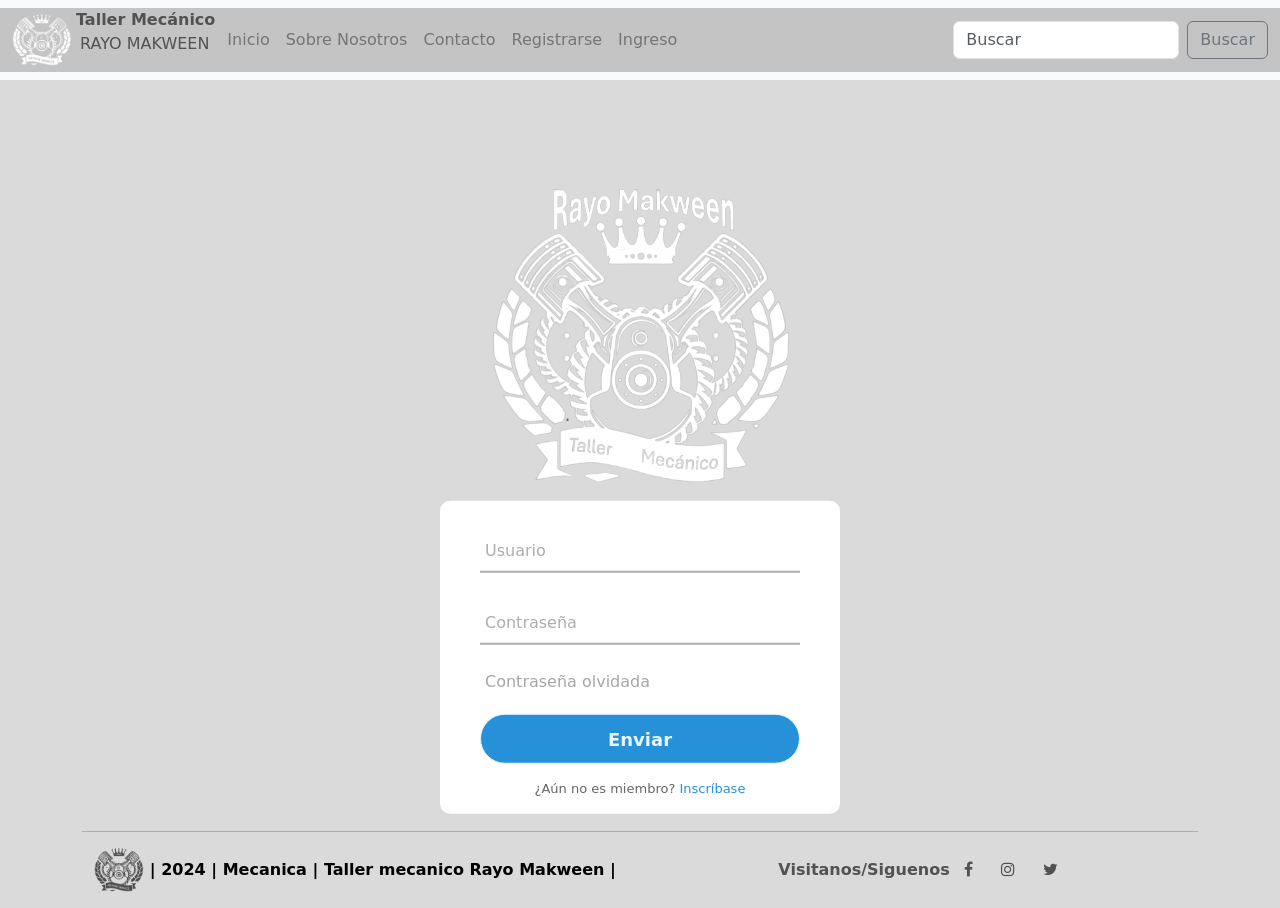
<file: login.html>
<!doctype html>
<html lang="en">
    <head>
        <title>Ingreso</title>
        <!-- Required meta tags -->
        <meta charset="utf-8" />
        <meta name="viewport" content="width=device-width, initial-scale=1.0, shrink-to-fit=no"/>
        <!-- Bootstrap CSS v5.2.1 -->
        <link
            href="https://cdn.jsdelivr.net/npm/bootstrap@5.3.2/dist/css/bootstrap.min.css" rel="stylesheet"
            integrity="sha384-T3c6CoIi6uLrA9TneNEoa7RxnatzjcDSCmG1MXxSR1GAsXEV/Dwwykc2MPK8M2HN" crossorigin="anonymous"/>
        <script src="https://code.jquery.com/jquery-3.6.0.min.js"></script>
        <link rel="stylesheet" href="css/style.css"> <!--css local-->
        <link rel="stylesheet" href="https://maxcdn.bootstrapcdn.com/font-awesome/4.7.0/css/font-awesome.min.css">
        <!-- 3 lineas siguientes es para que carge las fuente de google fonts-->
        <link rel="preconnect" href="https://fonts.googleapis.com">
        <link rel="preconnect" href="https://fonts.gstatic.com" crossorigin>
        <link href="https://fonts.googleapis.com/css2?family=Nunito+Sans:opsz,wght@200..900&display=swap" rel="stylesheet">
    </head>

    <body class="">
        <header class="">
            <nav class="navbar navbar-expand-lg bg-body-tertiary">
                <div class="container-fluid bg-plomo">
                    <img src="img/logo.png" width="60" onclick="navigateTo('index.html')" style="cursor: pointer;">
                    <p class="txt-plomo t700 px-1">Taller Mecánico <br><span class="text-uppercase txt-plomo t400 px-1">Rayo Makween</span></p>
                    <button class="navbar-toggler" type="button" data-bs-toggle="collapse" data-bs-target="#navbarSupportedContent" aria-controls="navbarSupportedContent" aria-expanded="false" aria-label="Toggle navigation">
                        <span class="navbar-toggler-icon"></span>
                    </button>
                    <div class="collapse navbar-collapse" id="navbarSupportedContent">
                        <ul class="navbar-nav me-auto mb-0 mb-lg-0 txt-plomo">
                            <li class="nav-item">
                                <span class="nav-link txt-plomo" onclick="navigateTo('index.html')">Inicio</span>
                            </li>
                            <li class="nav-item">
                                <span class="nav-link" onclick="navigateTo('quienes-somos.html')">Sobre Nosotros</span>
                            </li>
                            <li class="nav-item">
                                <span class="nav-link" onclick="navigateTo('contacto.html')">Contacto</span>
                            </li>
                            <li class="nav-item">
                                <span class="nav-link" onclick="navigateTo('registro.html')">Registrarse</span>
                            </li>
                            <li class="nav-item">
                                <span class="nav-link" onclick="navigateTo('login.html')">Ingreso</span>
                            </li>
                        </ul>
                        <form id="searchForm" class="d-flex" role="search">
                            <!-- inicio sector de busqueda -->
                            <input id="searchInput" class="form-control me-2" type="search" placeholder="Buscar" aria-label="Search">
                            <button class="btn btn-outline-secondary" type="submit">Buscar</button>
                            <script defer src="data.js"></script>
                        </form> <!-- fin sector de busqueda -->
                    </div>
                </div>
            </nav>
            <script defer src="main.js"></script>
        </header>

        <main class="#">
            <div class="cuerpo2">
                <div class="titulo-seccion-pag pt-5 txt-blanco">
                    <div class="container text-center text-capitalize">
                        <div class="row">
                            <div class="col-lg-12 col-md-12">
                                <a href="quienes-somos.html"> <img src="img\logoCopia.png" width="300"> </a> <!--imagen que me dirige al inicio-->
                                <p></p>
                                <h3 class="pb-4"><img src="img\tuerca.png" width="40"></a>Ingreso  <img src="img\tuerca.png" width="40"> </a></h3>
                            </div>
                        </div>
                    </div>
                </div>
    
                <div class="centrado">
                    <form id="inicioSesionForm">
                        <div class="campo_txt">
                            <input type="text" id="usuario" required>
                            <span></span>
                            <label for="usuario">Usuario</label>
                        </div>
                        <div class="campo_txt">
                            <input type="password" id="password" required>
                            <span></span>
                            <label for="password">Contraseña</label>
                        </div>
                        <div class="pass">Contraseña olvidada</div>
                        <input type="submit" value="Enviar">
                        <div class="link_inscripcion">
                            ¿Aún no es miembro? <a href="registro.html">Inscríbase</a>
                        </div>
                    </form>
                    <div id="error"></div>
                    <script src="data.js"></script>
                </div>
            </div>
        </main>

        <footer class="footer text-center">
            <div class="copyright">
                <div class="container">
                    <hr>
                    <div class="row">
                        <div class="col-lg-6 col-md-6 txt-negro">
                            <p><b><a href="index.html"> <img src="img\logo1.png" width="50"></a> | 2024 | Mecanica | Taller mecanico Rayo Makween |</b></p>
                        </div>
                        <div class="col-lg-6 col-md-6 t700">
                            <ul class="nav justify-content-center"> <!--centrer, para centrar los 3 iconos-->
                                <!-- 1. se agrega "fa " para que carge los iconos-->
                                <!-- 2. el px-2 es para que no estan juntos-->
                                <li class="txt-plomo ">Visitanos/Siguenos</li>
                                <li><a class="text-decoration-none txt-plomo" href="https://www.facebook.com/?locale=es_LA"><i class="fa fa-brands fa-facebook px-2"></i></a></li>
                                <li><a class="text-decoration-none txt-plomo" href="https://www.instagram.com/"><i class="fa fa-brands fa-instagram px-2"></i></a></li>
                                <li><a class="text-decoration-none txt-plomo" href="https://twitter.com/?lang=es"><i class="fa fa-brands fa-twitter px-2"></i></a></li>
                            </ul>
                        </div>
                    </div>
                </div>
            </div>
        </footer>

        <!-- jquery-->
        <script src="https://code.jquery.com/jquery-3.6.0.min.js"></script>
        <script
            src="https://cdn.jsdelivr.net/npm/@popperjs/core@2.11.8/dist/umd/popper.min.js"
            integrity="sha384-I7E8VVD/ismYTF4hNIPjVp/Zjvgyol6VFvRkX/vR+Vc4jQkC+hVqc2pM8ODewa9r" crossorigin="anonymous"></script>
        <script
            src="https://cdn.jsdelivr.net/npm/bootstrap@5.3.2/dist/js/bootstrap.min.js"
            integrity="sha384-BBtl+eGJRgqQAUMxJ7pMwbEyER4l1g+O15P+16Ep7Q9Q+zqX6gSbd85u4mG4QzX+" crossorigin="anonymous"></script>
    </body>
</html>
</file>
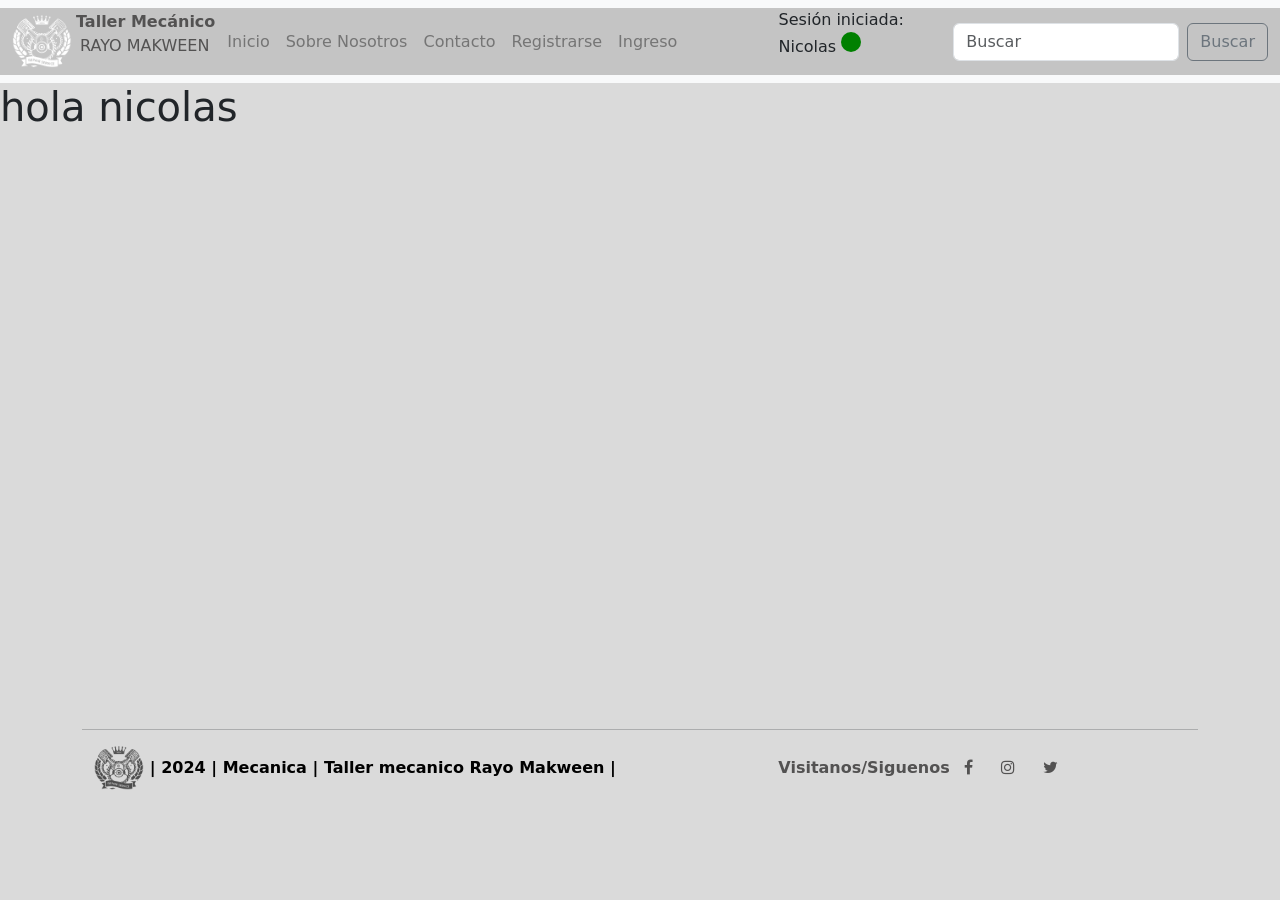
<file: nicolas.html>
<!-- apara no tener inconveniente debe agregar las siguientes extenciones:
1. bootstrap 5 Icon snipets de joshua
2. bootstrap 5 snippets de shariar
3. bootstrap 4, font awesome 4... de ashok
4. bootstrap 5 Quick snippets de Anbuselvan
5. font Awesome de Thinker
6. Font Awesome gallery de Tomaasvergara
7. Live server-->
<!doctype html>
<html lang="en">
    <head>

        <title>Rayo Makween</title>
        <!-- Required meta tags -->
        <meta charset="utf-8" />
        <meta name="viewport" content="width=device-width, initial-scale=1.0, shrink-to-fit=no"/>
    
        <!-- Bootstrap CSS v5.2.1 -->
        <link
            href="https://cdn.jsdelivr.net/npm/bootstrap@5.3.2/dist/css/bootstrap.min.css" rel="stylesheet"
            integrity="sha384-T3c6CoIi6uLrA9TneNEoa7RxnatzjcDSCmG1MXxSR1GAsXEV/Dwwykc2MPK8M2HN" crossorigin="anonymous"/>
        <script src="https://code.jquery.com/jquery-3.6.0.min.js"></script>
        <link rel="stylesheet" href="css/style.css"> <!--css local-->
        <link rel="stylesheet" href="https://maxcdn.bootstrapcdn.com/font-awesome/4.7.0/css/font-awesome.min.css">
        <!-- 3 lineas siguientes es para que carge las fuente de google fonts-->
        <link rel="preconnect" href="https://fonts.googleapis.com">
        <link rel="preconnect" href="https://fonts.gstatic.com" crossorigin>
        <link href="https://fonts.googleapis.com/css2?family=Nunito+Sans:opsz,wght@200..900&display=swap" rel="stylesheet">
    </head>
    
    <body>
        <header>

            <nav class="navbar navbar-expand-lg bg-body-tertiary">
                <div class="container-fluid bg-plomo">
                    <img src="img/logo.png" width="60" onclick="navigateTo('index.html')" style="cursor: pointer;">
                    <p class="txt-plomo t700 px-1">Taller Mecánico <br><span class="text-uppercase txt-plomo t400 px-1">Rayo Makween</span></p>
                    <button class="navbar-toggler" type="button" data-bs-toggle="collapse" data-bs-target="#navbarSupportedContent" aria-controls="navbarSupportedContent" aria-expanded="false" aria-label="Toggle navigation">
                        <span class="navbar-toggler-icon"></span>
                    </button>
                    <div class="collapse navbar-collapse" id="navbarSupportedContent">
                        <ul class="navbar-nav me-auto mb-0 mb-lg-0 txt-plomo">
                            <li class="nav-item">
                                <span class="nav-link txt-plomo" onclick="navigateTo('index.html')">Inicio</span>
                            </li>
                            <li class="nav-item">
                                <span class="nav-link" onclick="navigateTo('quienes-somos.html')">Sobre Nosotros</span>
                            </li>
                            <li class="nav-item">
                                <span class="nav-link" onclick="navigateTo('contacto.html')">Contacto</span>
                            </li>
                            <li class="nav-item">
                                <span class="nav-link" onclick="navigateTo('registro.html')">Registrarse</span>
                            </li>
                            <li class="nav-item">
                                <span class="nav-link" onclick="navigateTo('login.html')">Ingreso</span>
                            </li>
                        </ul>
                        <p class="col-lg-2">Sesión iniciada: Nicolas  <span class="connected-circle"></span></p>
                        <form id="searchForm" class="d-flex" role="search">
                            <!-- inicio sector de busqueda -->
                            <input id="searchInput" class="form-control me-2" type="search" placeholder="Buscar" aria-label="Search">
                            <button class="btn btn-outline-secondary" type="submit">Buscar</button>
                            <script defer src="data.js"></script>
                        </form> <!-- fin sector de busqueda -->
                    </div>
                </div>
            </nav>
            <script defer src="main.js"></script>
        </header>

        <main class="cuerpo">
            <div class="raw">
                <h1 class="txt-center">hola nicolas</h1>
            </div>
            

        </main>

        <footer class="footer text-center">
            <div class="copyright">
                <div class="container">
                    <hr>
                    <div class="row">
                        <div class="col-lg-6 col-md-6 txt-negro">
                            <p><b><a href="index.html"> <img src="img\logo1.png" width="50"></a> | 2024 | Mecanica | Taller mecanico Rayo Makween |</b></p>
                        </div>
                        <div class="col-lg-6 col-md-6 t700">
                            <ul class="nav justify-content-center"> <!--centrer, para centrar los 3 iconos-->
                                <!-- 1. se agrega "fa " para que carge los iconos-->
                                <!-- 2. el px-2 es para que no estan juntos-->
                                <li class="txt-plomo ">Visitanos/Siguenos</li>
                                <li><a class="text-decoration-none txt-plomo" href="https://www.facebook.com/?locale=es_LA"><i class="fa fa-brands fa-facebook px-2"></i></a></li>
                                <li><a class="text-decoration-none txt-plomo" href="https://www.instagram.com/"><i class="fa fa-brands fa-instagram px-2"></i></a></li>
                                <li><a class="text-decoration-none txt-plomo" href="https://twitter.com/?lang=es"><i class="fa fa-brands fa-twitter px-2"></i></a></li>
                            </ul>
                        </div>
                    </div>
                </div>
            </div>
        </footer>

        <!-- jquery-->
        <script src="https://code.jquery.com/jquery-3.6.0.min.js"></script>
        <script
            src="https://cdn.jsdelivr.net/npm/@popperjs/core@2.11.8/dist/umd/popper.min.js"
            integrity="sha384-I7E8VVD/ismYTF4hNIPjVp/Zjvgyol6VFvRkX/vR+Vc4jQkC+hVqc2pM8ODewa9r" crossorigin="anonymous"></script>
        <script
            src="https://cdn.jsdelivr.net/npm/bootstrap@5.3.2/dist/js/bootstrap.min.js"
            integrity="sha384-BBtl+eGJRgqQAUMxJ7pMwbEyER4l1g+O15P+16Ep7Q9Q+zqX6gSbd85u4mG4QzX+" crossorigin="anonymous"></script>
    </body>
</html>
</file>
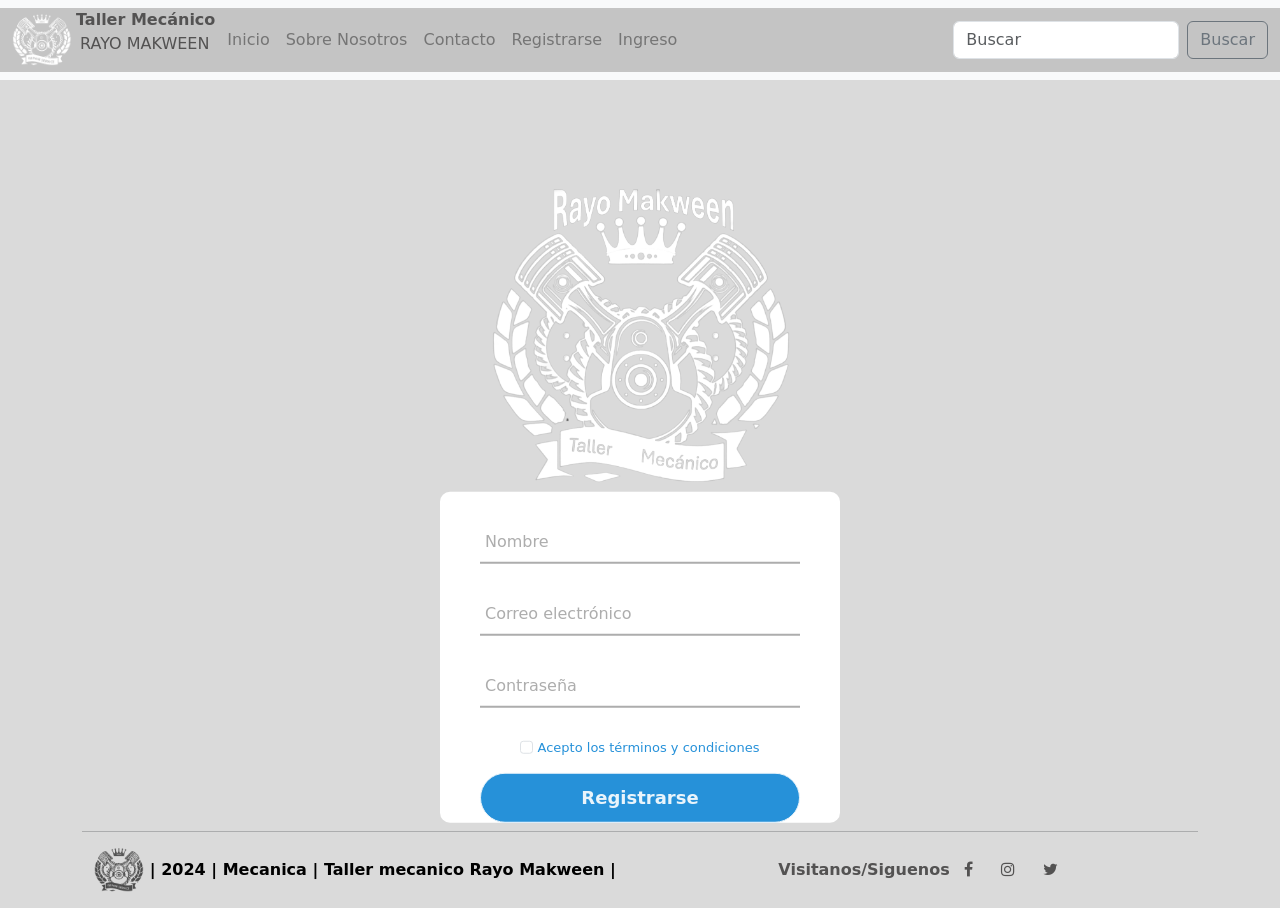
<file: registro.html>
<!doctype html>
<html lang="en">
    <head>
        <link rel="website icon" type="png" href="Llave inglesa.jpg">
        <title>registro</title>
        <!-- Required meta tags -->
        <meta charset="utf-8" />
        <meta name="viewport" content="width=device-width, initial-scale=1.0, shrink-to-fit=no"/>
        <!-- Bootstrap CSS v5.2.1 -->
        <link
            href="https://cdn.jsdelivr.net/npm/bootstrap@5.3.2/dist/css/bootstrap.min.css" rel="stylesheet"
            integrity="sha384-T3c6CoIi6uLrA9TneNEoa7RxnatzjcDSCmG1MXxSR1GAsXEV/Dwwykc2MPK8M2HN" crossorigin="anonymous"/>
        <script src="https://code.jquery.com/jquery-3.6.0.min.js"></script>
        <link rel="stylesheet" href="css/style.css"> <!--css local-->
        <link rel="stylesheet" href="https://maxcdn.bootstrapcdn.com/font-awesome/4.7.0/css/font-awesome.min.css">
        <!-- 3 lineas siguientes es para que carge las fuente de google fonts-->
        <link rel="preconnect" href="https://fonts.googleapis.com">
        <link rel="preconnect" href="https://fonts.gstatic.com" crossorigin>
        <link href="https://fonts.googleapis.com/css2?family=Nunito+Sans:opsz,wght@200..900&display=swap" rel="stylesheet">
    </head>
    
    <body class="bodyStyle">
        <header class="">
            <nav class="navbar navbar-expand-lg bg-body-tertiary">
                <div class="container-fluid bg-plomo">
                    <img src="img/logo.png" width="60" onclick="navigateTo('index.html')" style="cursor: pointer;">
                    <p class="txt-plomo t700 px-1">Taller Mecánico <br><span class="text-uppercase txt-plomo t400 px-1">Rayo Makween</span></p>
                    <button class="navbar-toggler" type="button" data-bs-toggle="collapse" data-bs-target="#navbarSupportedContent" aria-controls="navbarSupportedContent" aria-expanded="false" aria-label="Toggle navigation">
                        <span class="navbar-toggler-icon"></span>
                    </button>
                    <div class="collapse navbar-collapse" id="navbarSupportedContent">
                        <ul class="navbar-nav me-auto mb-0 mb-lg-0 txt-plomo">
                            <li class="nav-item">
                                <span class="nav-link txt-plomo" onclick="navigateTo('index.html')">Inicio</span>
                            </li>
                            <li class="nav-item">
                                <span class="nav-link" onclick="navigateTo('quienes-somos.html')">Sobre Nosotros</span>
                            </li>
                            <li class="nav-item">
                                <span class="nav-link" onclick="navigateTo('contacto.html')">Contacto</span>
                            </li>
                            <li class="nav-item">
                                <span class="nav-link" onclick="navigateTo('registro.html')">Registrarse</span>
                            </li>
                            <li class="nav-item">
                                <span class="nav-link" onclick="navigateTo('login.html')">Ingreso</span>
                            </li>
                        </ul>
                        <form id="searchForm" class="d-flex" role="search">
                            <!-- inicio sector de busqueda -->
                            <input id="searchInput" class="form-control me-2" type="search" placeholder="Buscar" aria-label="Search">
                            <button class="btn btn-outline-secondary" type="submit">Buscar</button>
                            <script defer src="data.js"></script>
                        </form> <!-- fin sector de busqueda -->
                    </div>
                </div>
            </nav>
            <script defer src="main.js"></script>
        </header>

        <main>
            <div class="cuerpo2">
                <div class="titulo-seccion-pag pt-5 txt-blanco">
                    <div class="container text-center text-capitalize">
                        <div class="row">
                            <div class="col-lg-12 col-md-12">
                                <a href="quienes-somos.html"> <img src="img\logoCopia.png" width="300"> </a> <!--imagen que me dirige al inicio-->
                                <p></p>
                                <h3 class="pb-4"><img src="img\tuerca.png" width="40"></a>Registro  <img src="img\tuerca.png" width="40"> </a></h3>
                            </div>
                        </div>
                    </div>
                </div>
            </div>
    
            <div class="centrado">
                <div class="centrado">
                    <form id="registroForm">
                        <div class="campo_txt">
                            <input type="text" id="nombre" required>
                            <span></span>
                            <label for="nombre">Nombre</label>
                        </div>
                        <div class="campo_txt">
                            <input type="email" id="correo" required>
                            <span></span>
                            <label for="correo">Correo electrónico</label>
                        </div>
                        <div class="campo_txt">
                            <input type="password" id="password" required>
                            <span></span>
                            <label for="password">Contraseña</label>
                        </div>
                        <div class="link_inscripcion">
                            <input type="checkbox" class="form-check-input" id="exampleCheck1" required>
                            <label class="form-check-label link-mora" name="ok" for="exampleCheck1">
                                <a class="text-decoration-none" href="terminoYCondiciones.html">Acepto los términos y condiciones</a>
                            </label>
                        </div>
                        <input type="submit" value="Registrarse">
                    </form>
                    <div id="error"></div>
                </div>
                <script src="registro.js"></script>
        </main>

        <footer class="footer text-center">
            <div class="copyright">
                <div class="container">
                    <hr>
                    <div class="row">
                        <div class="col-lg-6 col-md-6 txt-negro">
                            <p><b><a href="index.html"> <img src="img\logo1.png" width="50"></a> | 2024 | Mecanica | Taller mecanico Rayo Makween |</b></p>
                        </div>
                        <div class="col-lg-6 col-md-6 t700">
                            <ul class="nav justify-content-center"> <!--centrer, para centrar los 3 iconos-->
                                <!-- 1. se agrega "fa " para que carge los iconos-->
                                <!-- 2. el px-2 es para que no estan juntos-->
                                <li class="txt-plomo ">Visitanos/Siguenos</li>
                                <li><a class="text-decoration-none txt-plomo" href="https://www.facebook.com/?locale=es_LA"><i class="fa fa-brands fa-facebook px-2"></i></a></li>
                                <li><a class="text-decoration-none txt-plomo" href="https://www.instagram.com/"><i class="fa fa-brands fa-instagram px-2"></i></a></li>
                                <li><a class="text-decoration-none txt-plomo" href="https://twitter.com/?lang=es"><i class="fa fa-brands fa-twitter px-2"></i></a></li>
                            </ul>
                        </div>
                    </div>
                </div>
            </div>
        </footer>

        <!-- jquery-->
        <script src="https://code.jquery.com/jquery-3.6.0.min.js"></script>
        <script
            src="https://cdn.jsdelivr.net/npm/@popperjs/core@2.11.8/dist/umd/popper.min.js"
            integrity="sha384-I7E8VVD/ismYTF4hNIPjVp/Zjvgyol6VFvRkX/vR+Vc4jQkC+hVqc2pM8ODewa9r" crossorigin="anonymous"></script>
        <script
            src="https://cdn.jsdelivr.net/npm/bootstrap@5.3.2/dist/js/bootstrap.min.js"
            integrity="sha384-BBtl+eGJRgqQAUMxJ7pMwbEyER4l1g+O15P+16Ep7Q9Q+zqX6gSbd85u4mG4QzX+" crossorigin="anonymous"></script>
    </body>
</html>
</file>
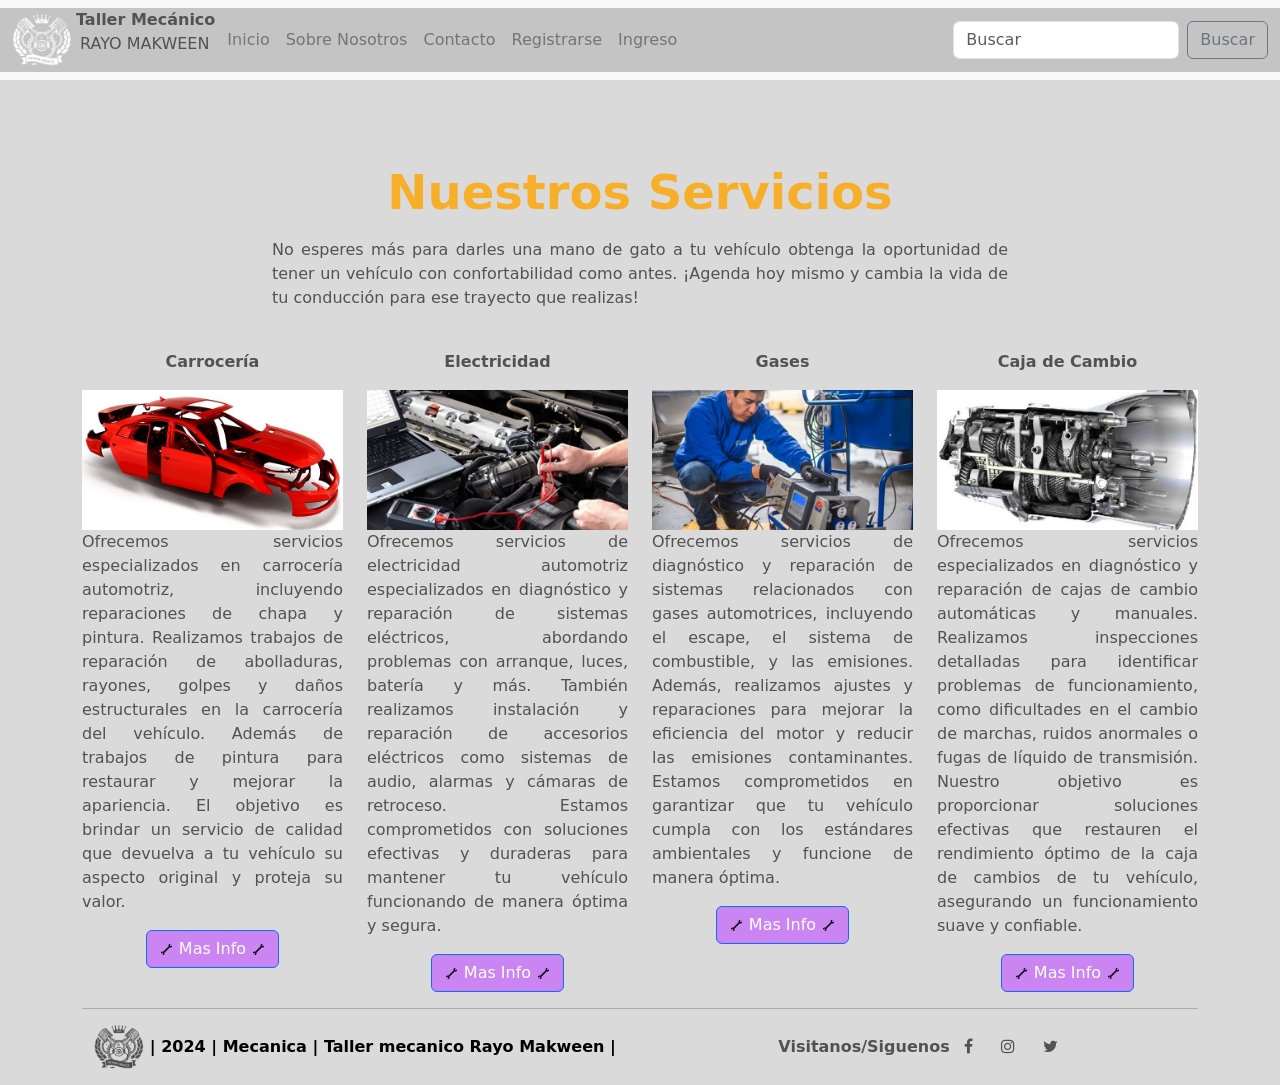
<file: servicios.html>
<!doctype html>
<html lang="en">
    <head>
        <link rel="website icon" type="png" href="Llave inglesa.jpg">
        <title>servicios</title>
        <!-- Required meta tags -->
        <meta charset="utf-8" />
        <meta name="viewport" content="width=device-width, initial-scale=1.0, shrink-to-fit=no"/>
    
        <!-- Bootstrap CSS v5.2.1 -->
        <link
            href="https://cdn.jsdelivr.net/npm/bootstrap@5.3.2/dist/css/bootstrap.min.css" rel="stylesheet"
            integrity="sha384-T3c6CoIi6uLrA9TneNEoa7RxnatzjcDSCmG1MXxSR1GAsXEV/Dwwykc2MPK8M2HN" crossorigin="anonymous"/>
        <script src="https://code.jquery.com/jquery-3.6.0.min.js"></script>
        <link rel="stylesheet" href="css/style.css"> <!--css local-->
        <link rel="stylesheet" href="https://maxcdn.bootstrapcdn.com/font-awesome/4.7.0/css/font-awesome.min.css">
        <!-- 3 lineas siguientes es para que carge las fuente de google fonts-->
        <link rel="preconnect" href="https://fonts.googleapis.com">
        <link rel="preconnect" href="https://fonts.gstatic.com" crossorigin>
        <link href="https://fonts.googleapis.com/css2?family=Nunito+Sans:opsz,wght@200..900&display=swap" rel="stylesheet">
    </head>
    
    <body class="fondo">
        <header>
                
            <nav class="navbar navbar-expand-lg bg-body-tertiary">
                <div class="container-fluid bg-plomo">
                    <img src="img/logo.png" width="60" onclick="navigateTo('index.html')" style="cursor: pointer;">
                    <p class="txt-plomo t700 px-1">Taller Mecánico <br><span class="text-uppercase txt-plomo t400 px-1">Rayo Makween</span></p>
                    <button class="navbar-toggler" type="button" data-bs-toggle="collapse" data-bs-target="#navbarSupportedContent" aria-controls="navbarSupportedContent" aria-expanded="false" aria-label="Toggle navigation">
                        <span class="navbar-toggler-icon"></span>
                    </button>
                    <div class="collapse navbar-collapse" id="navbarSupportedContent">
                        <ul class="navbar-nav me-auto mb-0 mb-lg-0 txt-plomo">
                            <li class="nav-item">
                                <span class="nav-link txt-plomo" onclick="navigateTo('index.html')">Inicio</span>
                            </li>
                            <li class="nav-item">
                                <span class="nav-link" onclick="navigateTo('quienes-somos.html')">Sobre Nosotros</span>
                            </li>
                            <li class="nav-item">
                                <span class="nav-link" onclick="navigateTo('contacto.html')">Contacto</span>
                            </li>
                            <li class="nav-item">
                                <span class="nav-link" onclick="navigateTo('registro.html')">Registrarse</span>
                            </li>
                            <li class="nav-item">
                                <span class="nav-link" onclick="navigateTo('login.html')">Ingreso</span>
                            </li>
                        </ul>
                        <form id="searchForm" class="d-flex" role="search">
                            <!-- inicio sector de busqueda -->
                            <input id="searchInput" class="form-control me-2" type="search" placeholder="Buscar" aria-label="Search">
                            <button class="btn btn-outline-secondary" type="submit">Buscar</button>
                            <script defer src="data.js"></script>
                        </form> <!-- fin sector de busqueda -->
                    </div>
                </div>
            </nav>
            <script defer src="main.js"></script>
            </nav>
        </header>
        
        <main>
            <div class="#">
                <div class="#">
                    <div class="esperar-un-hogar py-4">
                        <div class="container">
                            <div class="row justify-content-center">
                                <div class="col-lg-8 col-md-8">
                                    <p class="t600 display-5 txt-naranja text-center">Nuestros Servicios</p>
                                    <p class="txt-justificado txt-plomo">No esperes más para darles una mano de gato a tu vehículo obtenga la oportunidad de tener un
                                        vehículo con confortabilidad como antes. ¡Agenda hoy mismo y cambia la vida de tu conducción para ese trayecto que realizas!</p>
                                </div>
                            </div>
                        </div>
                    </div>
                    
                    <div class="Servicios txt-plomo">
                        <div class="container">
                            <div class="row">
                                <div class="col-lg-3 col-md-3 text-center ">
                                    <a class="text-decoration-none txt-plomo t600" href="#"><i class="#"></i> Carrocería</a>
                                    <p></p>
                                    <img src="img/Carroceria.jpg" class="img-fluid" alt="imagen de carroseria" width="300" height="200">
                                    <p class="txt-justificado">Ofrecemos servicios especializados en carrocería automotriz, incluyendo reparaciones de chapa y pintura. Realizamos trabajos
                                        de reparación de abolladuras, rayones, golpes y daños estructurales en la carrocería del vehículo. Además de trabajos de pintura para
                                        restaurar y mejorar la apariencia. El objetivo es brindar un servicio de calidad que devuelva a tu vehículo su aspecto
                                        original y proteja su valor.</p>
                                    <button type="button" class="btn btn-primary btn-morado w-90"><a class="dropdown-item" href="carroseria.html"><img src="img/Llave inglesa.png " alt="imagen de llave" width="15"> Mas Info <img src="img/Llave inglesa.png " alt="imagen de llave" width="15"></a></button>
                                </div>
                                <div class="col-lg-3 col-md-3 text-center">
                                    <a class="text-decoration-none txt-plomo t600" href="#"><i class="#"></i> Electricidad</a>
                                    <p></p>
                                    <img src="img/Electricidad.jpg" class="img-fluid" alt="imagen de electricidad" width="300" height="200">
                                    <p class="txt-justificado">Ofrecemos servicios de electricidad automotriz especializados en diagnóstico y reparación de sistemas eléctricos, abordando
                                        problemas con arranque, luces, batería y más. También realizamos instalación y reparación de accesorios eléctricos como sistemas de audio, alarmas y
                                        cámaras de retroceso. Estamos comprometidos con soluciones efectivas y duraderas para mantener tu vehículo funcionando de manera óptima y segura.</p>
                                    <button type="button" class="btn btn-primary btn-morado w-90"><a class="dropdown-item" href="electricidad.html"><img src="img/Llave inglesa.png " alt="imagen de llave" width="15"> Mas Info <img src="img/Llave inglesa.png " alt="imagen de llave" width="15"></a></button>
                                </div>
                                <div class="col-lg-3 col-md-3 text-center">
                                    <a class="text-decoration-none txt-plomo t600" href="#"><i class="#"></i> Gases</a>
                                    <p></p>
                                    <img src="img/Gases.jpg" class="img-fluid" alt="imagen de gases" width="300" height="200">
                                    <p class="txt-justificado">Ofrecemos servicios de diagnóstico y reparación de sistemas relacionados con gases automotrices, incluyendo el escape, el
                                        sistema de combustible, y las emisiones. Además, realizamos ajustes y reparaciones para mejorar la eficiencia del motor y reducir las emisiones contaminantes.
                                        Estamos comprometidos en garantizar que tu vehículo cumpla con los estándares ambientales y funcione de manera óptima.</p>
                                    <button type="button" class="btn btn-primary btn-morado w-90"><a class="dropdown-item" href="gases.html"><img src="img/Llave inglesa.png " alt="imagen de llave" width="15"> Mas Info <img src="img/Llave inglesa.png " alt="imagen de llave" width="15"></a></button>
                                </div>
                                <div class="col-lg-3 col-md-3 text-center">
                                    <a class="text-decoration-none txt-plomo t600" href="#"><i class="#"></i> Caja de Cambio</a>
                                    <p></p>
                                    <img src="img/Caja de Cambios.jpg "  class="img-fluid"alt="imagen de caja cambio" width="300" height="200">
                                    <p class="txt-justificado">Ofrecemos servicios especializados en diagnóstico y reparación de cajas de cambio automáticas y manuales. Realizamos
                                        inspecciones detalladas para identificar problemas de funcionamiento, como dificultades en el cambio de marchas, ruidos anormales o fugas de
                                        líquido de transmisión. Nuestro objetivo es proporcionar soluciones efectivas que restauren el rendimiento óptimo de la caja de cambios de tu vehículo, asegurando un funcionamiento suave y confiable.</p>
                                    <button type="button" class="btn btn-primary btn-morado w-90"><a class="dropdown-item" href="cajaCambio.html"><img src="img/Llave inglesa.png " alt="imagen de llave" width="15"> Mas Info <img src="img/Llave inglesa.png " alt="imagen de llave" width="15"></a></button>
                                </div>
                            </div>
                        </div>
                    </div>
                </div>
            </div>
        </main>
        
        <footer class="footer text-center">
            <div class="copyright">
                <div class="container">
                    <hr>
                    <div class="row">
                        <div class="col-lg-6 col-md-6 txt-negro">
                            <p><b><a href="index.html"> <img src="img\logo1.png" width="50"></a> | 2024 | Mecanica | Taller mecanico Rayo Makween |</b></p>
                        </div>
                        <div class="col-lg-6 col-md-6 t700">
                            <ul class="nav justify-content-center"> <!--centrer, para centrar los 3 iconos-->
                                <!-- 1. se agrega "fa " para que carge los iconos-->
                                <!-- 2. el px-2 es para que no estan juntos-->
                                <li class="txt-plomo ">Visitanos/Siguenos</li>
                                <li><a class="text-decoration-none txt-plomo" href="https://www.facebook.com/?locale=es_LA"><i class="fa fa-brands fa-facebook px-2"></i></a></li>
                                <li><a class="text-decoration-none txt-plomo" href="https://www.instagram.com/"><i class="fa fa-brands fa-instagram px-2"></i></a></li>
                                <li><a class="text-decoration-none txt-plomo" href="https://twitter.com/?lang=es"><i class="fa fa-brands fa-twitter px-2"></i></a></li>
                            </ul>
                        </div>
                    </div>
                </div>
            </div>
        </footer>

        <!-- jquery-->
        <script src="https://code.jquery.com/jquery-3.6.0.min.js"></script>
        <script
            src="https://cdn.jsdelivr.net/npm/@popperjs/core@2.11.8/dist/umd/popper.min.js"
            integrity="sha384-I7E8VVD/ismYTF4hNIPjVp/Zjvgyol6VFvRkX/vR+Vc4jQkC+hVqc2pM8ODewa9r" crossorigin="anonymous"></script>
        <script
            src="https://cdn.jsdelivr.net/npm/bootstrap@5.3.2/dist/js/bootstrap.min.js"
            integrity="sha384-BBtl+eGJRgqQAUMxJ7pMwbEyER4l1g+O15P+16Ep7Q9Q+zqX6gSbd85u4mG4QzX+" crossorigin="anonymous"></script>
    </body>
</html>
</file>
<file: css/style.css>
/*colores para los textos, !important es para forzar el uso*/
.txt-plomo{color: rgb(83, 82, 82)}
.txt-celeste{color: rgb(170, 215, 245)}
.txt-verde{color: rgb(167, 243, 69)}
.txt-naranja{color: rgb(247, 175, 41)}
.txt-rosa{color: rgb(235, 113, 229)}
.txt-amarillo{color: rgb(247, 232, 99)}
.txt-negro{color: rgb(0, 0, 0)}
.txt-blanco{color: rgb(255, 255, 255)}
.txt-negro{color: rgb(0, 0, 0)}

/*colores para los background*/
.bg-plomo{background-color: rgb(196, 196, 196)}
.bg-celeste{background-color: rgb(170, 215, 245)}
.bg-verde{background-color: rgb(167, 243, 69)}
.bg-naranja{background-color: rgb(247, 175, 41)}
.bg-rosa{background-color: rgb(235, 113, 229)}
.bg-amarillo{background-color: rgb(247, 232, 99)}
.bg-negro{background-color: rgb(0, 0, 0)}
.bg-azul{background-color: rgb(16, 0, 85)}
.bg-negro{background-color: rgb(0, 0, 0)}
.bg-silver{background-color: rgba(196, 196, 196, 0.63)}

/*colores para los botones, "hover" es para atenuar*/
.btn-morado{background-color: rgb(203, 133, 243)}
.btn-morado:hover{background-color: rgb(185, 89, 241)}
.btn-celeste{background-color: rgb(170, 215, 245)}
.btn-celeste:hover{background-color: rgb(114, 192, 243)}
.btn-verde{background-color: rgb(167, 243, 69)}
.btn-verde:hover{background-color: rgb(133, 189, 61)}
.btn-naranja{background-color: rgb(247, 175, 41)}
.btn-naranja:hover{background-color: rgb(196, 137, 29)}
.btn-rosa{background-color: rgb(235, 113, 229)}
.btn-rosa:hover{background-color: rgb(197, 70, 191)}
.btn-amarillo{background-color: rgb(247, 232, 99)}
.btn-amarillo:hover{background-color: rgb(184, 171, 55)}
.btn-negro{background-color: rgb(0, 0, 0)}

/* grosor de textos*/
.t100{ font-weight: 100;}
.t200{ font-weight: 200;}
.t300{ font-weight: 300;}
.t400{ font-weight: 400;}
.t500{ font-weight: 500;}
.t600{ font-weight: 600;}
.t700{ font-weight: 700;}
.t800{ font-weight: 800;}
.t900{ font-weight: 900;}
/*tamaño fuente*/
.f5{ font-size: 5px;}
.f10{ font-size: 10px;}
.f15{ font-size: 15px;}
.f20{ font-size: 20px;}
.f25{ font-size: 25px;}

body{
  background-color: rgb(218, 218, 218);
}
.cuerpo{
  background-color: rgb(218, 218, 218);
  margin: 0;
  padding: 0;
  height: 70vh;
  overflow: hidden;
}
.cuerpo2{
  background-color: rgb(218, 218, 218);
  margin: 0;
  padding: 0;
  height: 75vh;
  overflow: hidden;
}
.barraInf{
position: relative;
  margin: 0;
  padding: 0;
  height: 90;
  overflow: hidden;
}

.centrar {
  text-align: center;
}
.tam01{font-size: 1.3rem;}/*usar "rem" para que se adapte el tamaño de la pagina y no sea absoluto como el PX*/
.centrar{display: flex; justify-content: center; align-items: center;}/* para centrar */

.bordes{
    background-color: rgba(192, 192, 192, 0.56);
    border-radius: 2rem 4rem;
    width: auto;
    height: auto;
}
.bordes2{
    border: 2px solid black; /* agrega borde negro "puede no exitir*/
    border-radius: 5rem; /* Borde redondeado en imagen*/
    width: 90%;
    height: auto;
    text-align: center;
}
.img-bordes {
    border: 2px solid yellow; /* agrega borde negro*/
    border-radius: 2rem 4rem; /* Borde redondeado en imagen*/
    padding: 1px; /* Espacio entre el borde e imagen */
}

.separa-hori-md {
  margin-right: 20px; /* Espacio horizontal entre cada columna medios*/
}
.separa-hori-lg {
  margin-right: 20px; /* Espacio horizontal entre cada columna grandes */
}
.separa-verti {
margin-bottom: 20px; /* Espacio vertical entre cada fila de columnas */
}

.contenedor-externo {
  border: 2px solid rgb(255, 255, 255); /* Borde externo de 2px de ancho y color*/
  padding: 10px; /* Espacio interno alrededor del borde externo */
}

/* Estilo para el borde interno */
.borde-interno {
  border: 1px solid red; /* Borde interno de 2px de ancho y color*/
  border-radius: 3rem; /* Borde redondeado en imagen*/
  padding: 5px; /* Espacio interno alrededor del borde interno */
}

/*.fixed-topbar {
  position: fixed;
  top: 0;
  left: 0;
  width: 100%;
  z-index: 1000;
  background-color: #333;
  padding: 10px 0;
}*/

.navegacion {
  position: relative; /* Asegura que el z-index funcione */
  z-index: 1001; /* Un valor mayor que el z-index de la topbar */
  margin-top: 70px; /* Ajusta este valor según sea necesario */
}

main {
  margin-top: 60px; /* Ajusta esta cantidad según la altura de la barra fija */
  /* Puedes utilizar 'calc' para restar el padding o margen del cuerpo */
  /* margin-top: calc(60px + 20px); */
}

.navegacion ul li a {
  text-decoration: none;
  color: #777; /* Color del texto */
  font-weight: 700; /* Grosor de la fuente */
  padding: 10px; /* Espaciado interno alrededor del texto */
  margin: 5px; /* Margen alrededor del enlace */
  display: inline-block; /* Permite aplicar padding y margin correctamente */
}

/* Estilos para el texto al pasar el mouse por encima del enlace */
.navegacion ul li a:hover {
  color: #000; /* Cambia el color del texto al pasar el mouse */
  background-color: #f5f5f5; /* Cambia el color de fondo al pasar el mouse */
  border-radius: 5px; /* Añade esquinas redondeadas al enlace */
}

li {
  margin: 10px 0; /* Añade un margen de 10px arriba y abajo, 0 a los lados */
}

li a {
  color: #808080; /* Color del texto (plomo en este caso) */
  text-decoration: none; /* Elimina el subrayado del enlace */
  font-weight: 700; /* Establece el grosor de la fuente a 700 (negrita) */
  padding: 0 6px; /* Añade espacio interno (padding) de 0 a los lados y 6px arriba y abajo */
}
.txt-justificado {
  text-align: justify;
}

.navbar-nav .nav-link {
  color: rgb(117, 117, 117); /* Color inicial del texto*/
  transition: color 0.3s; /* Transición suave*/
}

/* Estilo al pasar el mouse por encima del enlace */
.navbar-nav .nav-link:hover {
  color: white;
}
.txt-amarillo2 {
  color: rgb(247, 232, 99); /* Color de texto inicial (amarillo) */
  transition: color 0.3s; /* Transición suave para el cambio de color */
}

/* Estilo para el enlace al pasar el mouse por encima */
.txt-amarillo2:hover {
  color: rgb(246, 241, 195); /* Nuevo color de texto al pasar el mouse (por ejemplo, naranja) */
}

.centrado{
  position: absolute; /* posiciona el elemento de forma absoluta con respecto al resto )(encima de los demas) */
  top: 73%; /* coloca el borde superior del elemento en el 50% de la altura del contenedor */
  left: 50%; /* coloca el borde izquierdo del elemento en el 50% del ancho del contenedor */
  transform: translate(-50%,-50%); /* Esto traslada el elemento, moviéndolo hacia arriba y hacia la izquierda en un 50% de su propio ancho y altura lo centra horizontal y verticalmente en relación con su contenedor*/
  width: 400px; /* ancho del elemento en 400 píxeles */
  background: white; /* color de fondo del elemento como blanco */
  border-radius: 10px; /* el radio de los bordes del elemento en 10 píxeles, creando esquinas redondeadas. */
}
.centrado form{
  padding:  0 40px; /*espacio entre el contenedor(texto) y el borde. arriba/abajo: 0, derecha/izquierda: 40px */
  box-sizing: border-box; /* Establece el modelo de caja como 'border-box', lo que significa que el ancho y la altura incluyen el padding y el borde */
}
form .campo_txt{
  position: relative;
  border-bottom: 2px solid #adadad;
  margin: 30px 0;
}
.campo_txt input{
  width: 100%;
  padding:  0 5px;
  height: 40px;
  font-size: 16px;
  border: none;
  background: none;
  outline: none;
}
.campo_txt label{
  position: absolute;
  top: 50%;
  left: 5px;
  color: #adadad;
  transform: translateY(-50%);
  font-size: 16px;
  pointer-events: none;
}
.campo_txt span::before{
  content: '';
  position: absolute;
  top: 100%;
  left: 0;
  width: 0%;
  height: 2px;
  background: #2691d9;
  transition: 1s;
}
.campo_txt input:focus ~ label,
.campo_txt input:valid ~ label{
  top: -5px;
  color: #2691d9;
}
.campo_txt input:focus ~ span::before,
.campo_txt input:valid ~ span::before{
  width: 100%;
}
.pass{
  margin:  -5px 0 20px 5px;
  color: #a6a6a6;
  cursor: pointer;
}
.pass:hover{
  text-decoration: underline;
}
input[type="submit"]{
  width: 100%;
  height: 50px;
  border: 1px solid;
  background: #2691d9;
  border-radius: 25px;
  font-size: 18px;
  color: #e9f4fb;
  font-weight: 700;
  cursor: pointer;
  outline: none;
}
input[type="submit"]:hover{
  border-color: #2691d9;
  transition: 1s;
}
.link_inscripcion {
  margin: 15px 0;
  text-align: center;
  font-size: 13px;
  color: #666666;
}
.link_inscripcion a {
  color: #2691d9;
  text-decoration: none;
}
.link_inscripcion a:hover {
  text-decoration: underline;
}
.connected-circle {
  display: inline-block;
  width: 20px;
  height: 20px;
  border-radius:50%;
  background-color: green; /* Color del círculo */
  margin-right: 10px; /* Espacio entre el círculo y el texto */
}
</file>
